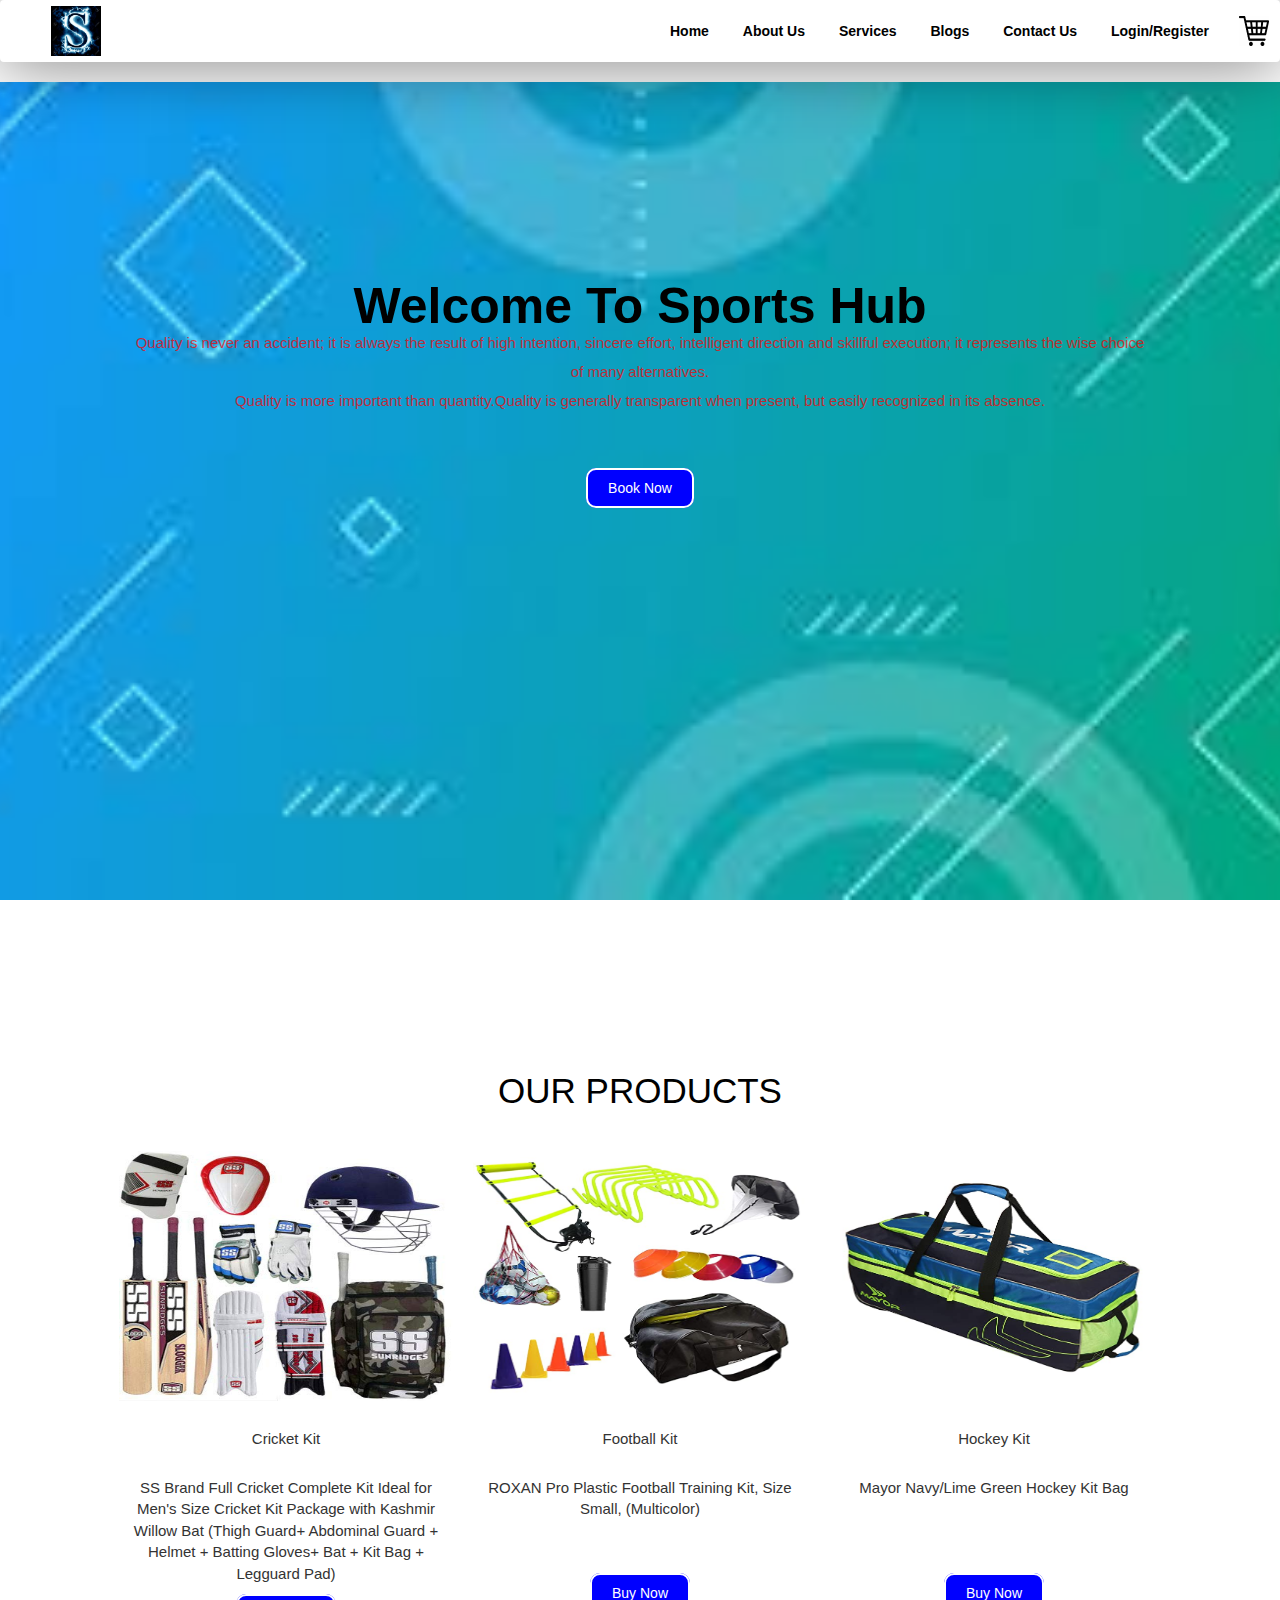
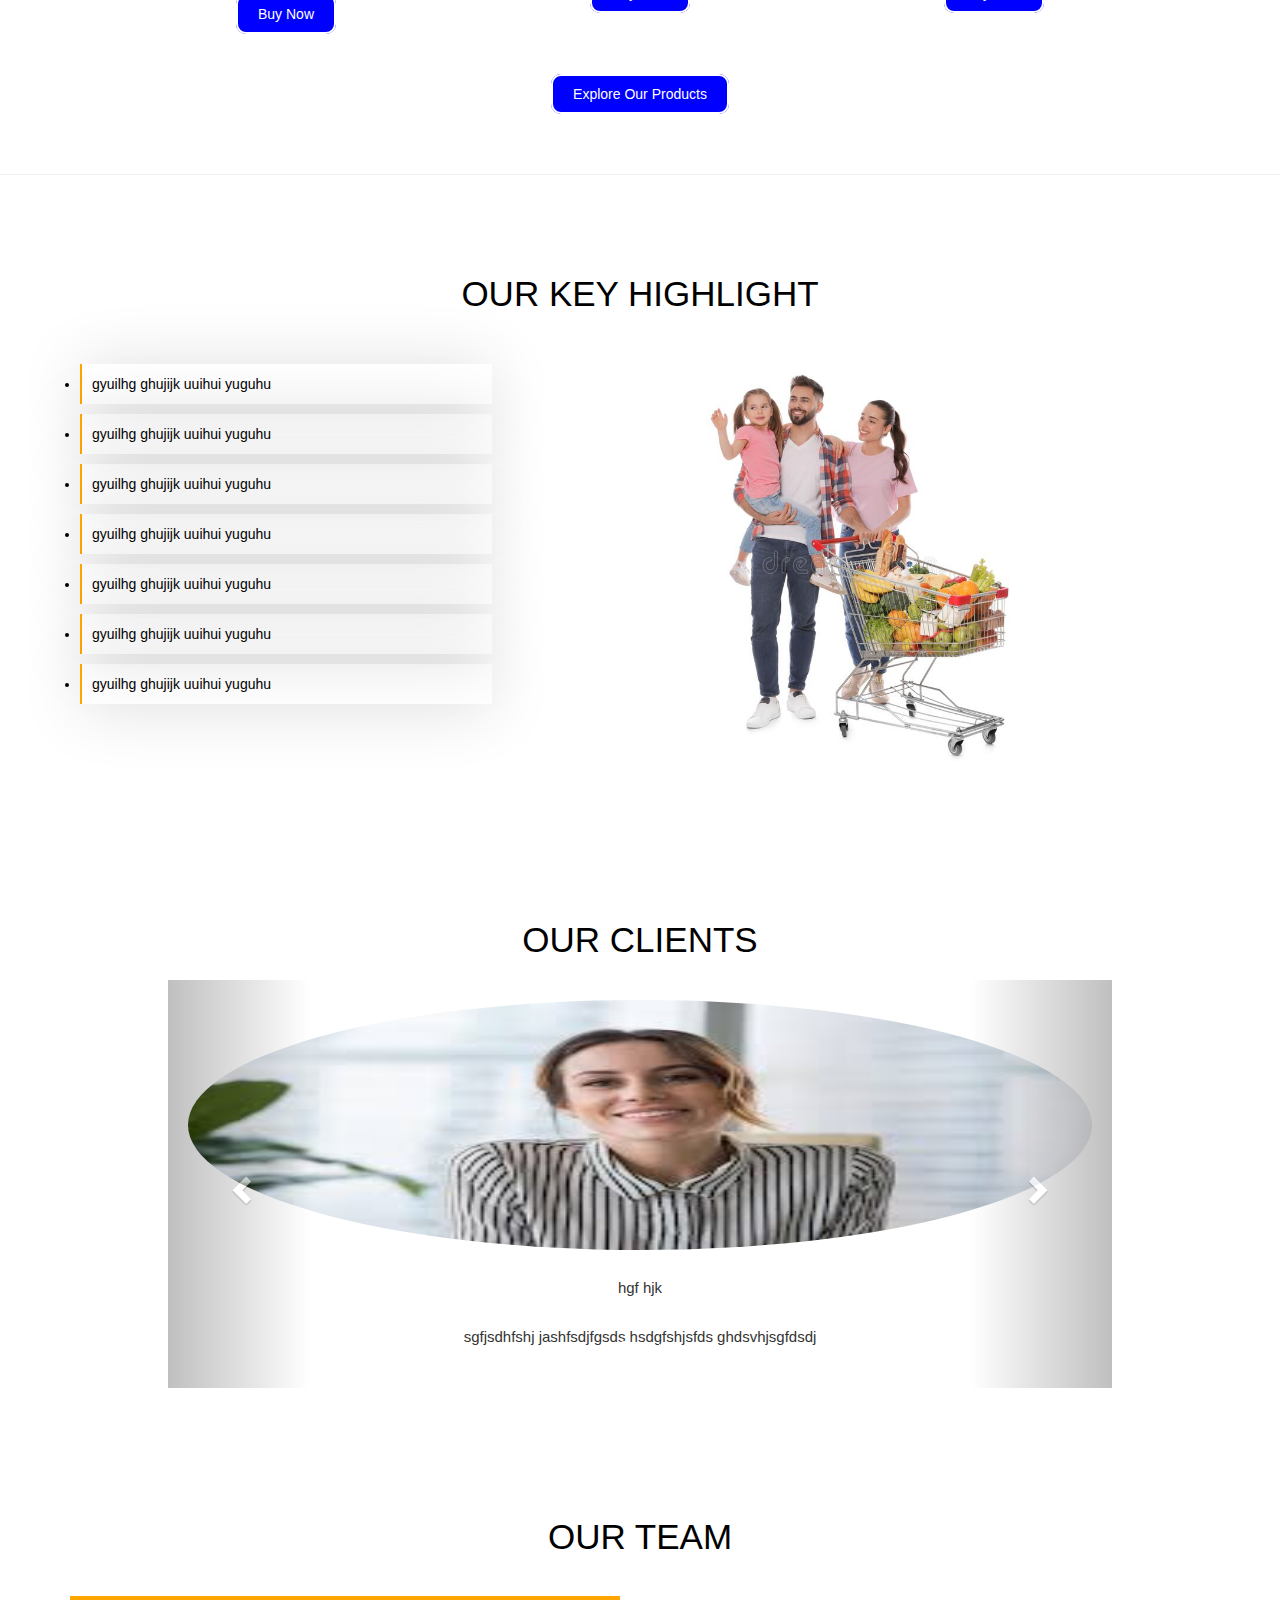
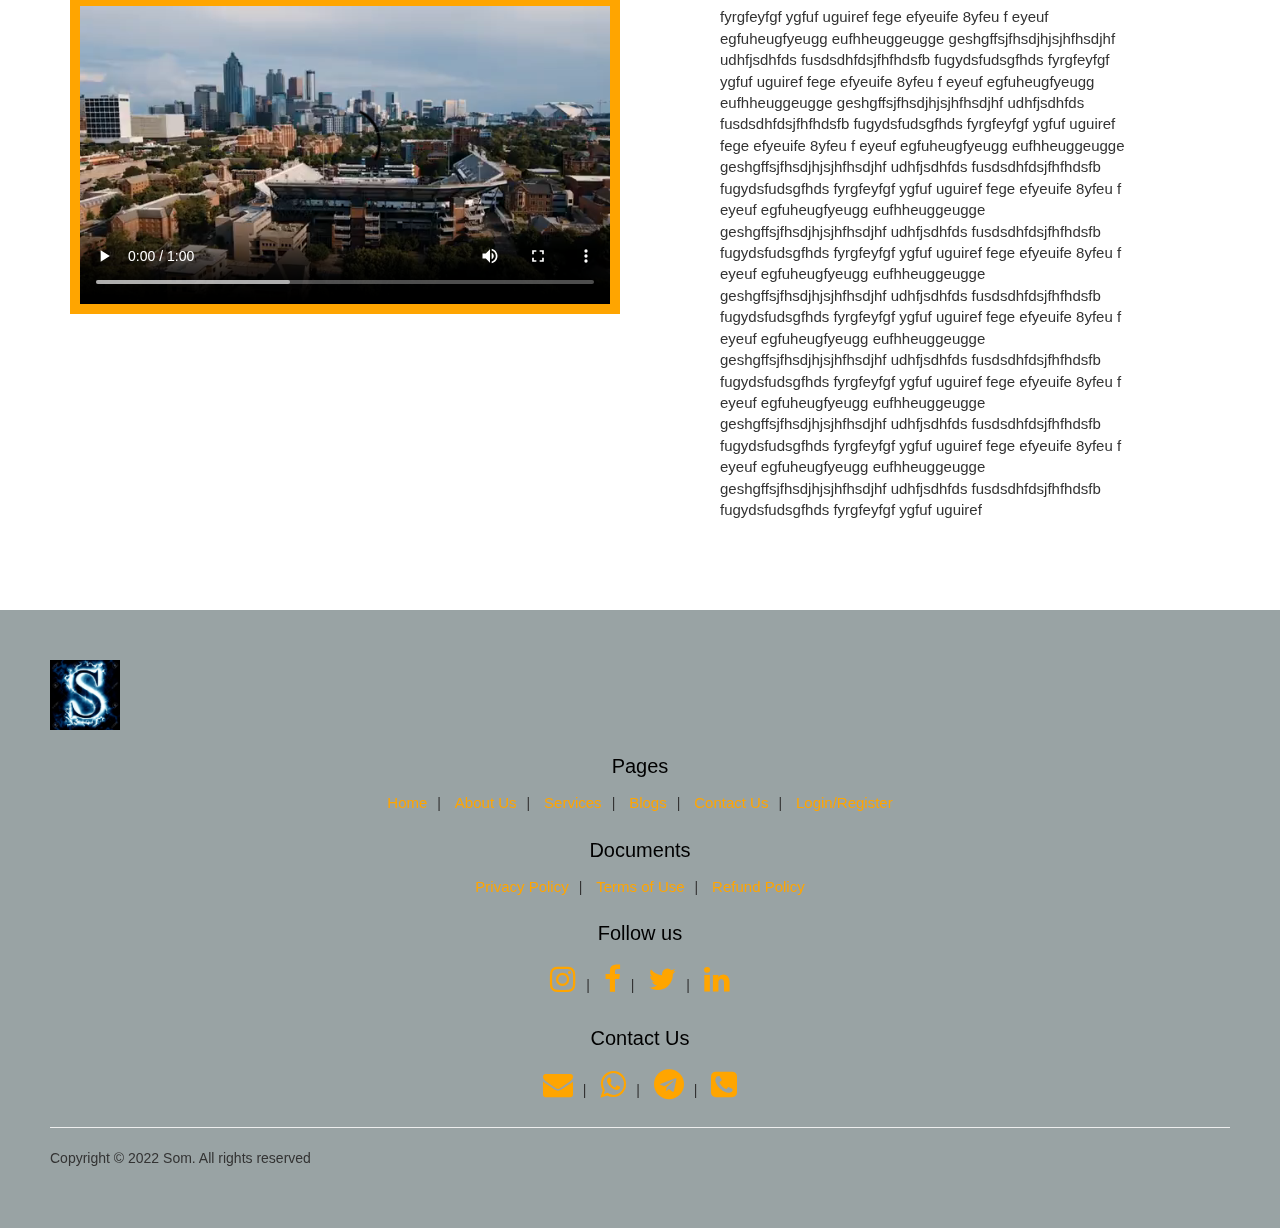
<file: index.html>
<!DOCTYPE html>
<html>

<head>
    <meta charset="UTF-8">
    <meta http-equiv="X-UA-Compatible" content="IE=edge">
    <meta name="viewport" content="width=device-width, intial-scale=1.0">

    <title>Home</title>
    <!-- Latest compiled and minified CSS -->
    <link rel="stylesheet" href="https://cdn.jsdelivr.net/npm/bootstrap@3.4.1/dist/css/bootstrap.min.css"
        integrity="sha384-HSMxcRTRxnN+Bdg0JdbxYKrThecOKuH5zCYotlSAcp1+c8xmyTe9GYg1l9a69psu" crossorigin="anonymous">

    <!-- Optional theme -->
    <link rel="stylesheet" href="https://cdn.jsdelivr.net/npm/bootstrap@3.4.1/dist/css/bootstrap-theme.min.css"
        integrity="sha384-6pzBo3FDv/PJ8r2KRkGHifhEocL+1X2rVCTTkUfGk7/0pbek5mMa1upzvWbrUbOZ" crossorigin="anonymous">





    <link rel="stylesheet" type="text/css" href="style.css">
    <link rel="stylesheet" type="text/css"
        href="https://stackpath.bootstrapcdn.com/font-awesome/4.7.0/css/font-awesome.min.css">
        <script src="script.js"></script>

</head>

<body>

    <div class="navbar">
        <div class="logo">
            <a href="index.html"><img src="AB.png" width="50px"></a>
        </div>
        <nav>
            <ul id="MenuItems">
                <li> <a href="index.html">Home</a></li>
                <li> <a href="about.html">About Us</a></li>
                <li> <a href="service.html">Services</a></li>
                <li><a href="blog.html">Blogs</a></li>
                <li> <a href="contact.html">Contact Us</a></li>
                <li> <a href="login.html">Login/Register</a></li>
            </ul>
        </nav>
        <a href="service.html"><img src="cart.jpg" width="30px" height="30px"></a>

        <img src="menu.jpg" class="menu_icon" onclick="menutoggle()">
    </div>














    <div class="main">
        <div class="main_content">
            <h2>
                Welcome To Sports Hub
                <br>
                <span>Quality is never an accident; it is always the result of high intention, sincere effort,
                    intelligent direction and skillful execution; it represents the wise choice of many
                    alternatives.<br>
                    Quality is more important than quantity.Quality is generally transparent when present, but easily
                    recognized in its absence.</span>
            </h2>
            <div class="btn">
                <a href="service.html">Book Now</a>

            </div>
        </div>

    </div>
    <div class="product">
        <h2>
            OUR PRODUCTS
        </h2>
        <div class="product_container">
            <div class="item">
                <div class="item_img">
                    <img src="cricketkit.jpg">

                </div>
                <div class="item_content">
                    <h3>Cricket Kit </h3>
                    <p>
                        SS Brand Full Cricket Complete Kit Ideal for Men's Size Cricket Kit Package with Kashmir Willow
                        Bat (Thigh Guard+ Abdominal Guard + Helmet + Batting Gloves+ Bat + Kit Bag + Legguard Pad)
                    </p>
                    <a href="service.html">Buy Now</a>
                </div>

            </div>
            <div class="item">
                <div class="item_img">
                    <img src="footballkit.jpg">

                </div>
                <div class="item_content">
                    <h3>Football Kit</h3>
                    <p>
                        ROXAN Pro Plastic Football Training Kit, Size Small, (Multicolor) <br><br><br></p>
                    <a href="service.html">Buy Now</a>
                </div>

            </div>
            <div class="item">
                <div class="item_img">

                    <img src="hockeykit.jpg">

                </div>
                <div class="item_content">

                    <h3>Hockey Kit</h3>
                    <p>
                        Mayor Navy/Lime Green Hockey Kit Bag<br><br><br><br> </p>
                    <a href="service.html">Buy Now</a>
                </div>


            </div>

        </div>
        <div class="product_btn">
            <a href="service.html">Explore Our Products</a>
        </div>

    </div>
    <hr>
    <div class="keypoint">
        <h2>OUR KEY HIGHLIGHT</h2>
        <div class="key_container">
            <div class="key_content">
                <li>gyuilhg ghujijk uuihui yuguhu</li>
                <li>gyuilhg ghujijk uuihui yuguhu</li>
                <li>gyuilhg ghujijk uuihui yuguhu</li>
                <li>gyuilhg ghujijk uuihui yuguhu</li>
                <li>gyuilhg ghujijk uuihui yuguhu</li>
                <li>gyuilhg ghujijk uuihui yuguhu</li>
                <li>gyuilhg ghujijk uuihui yuguhu</li>
            </div>
            <div class="key_img">
                <img src="image4.jpg">

            </div>
        </div>

    </div>
    <div class="testi">
        <h2>Our Clients</h2>
        <div class="testi_container">
            <div id="carousel-example-generic" class="carousel slide" data-ride="carousel">
                <!-- Indicators -->
                <ol class="carousel-indicators">
                    <li data-target="#carousel-example-generic" data-slide-to="0" class="active"></li>
                    <li data-target="#carousel-example-generic" data-slide-to="1"></li>
                    <li data-target="#carousel-example-generic" data-slide-to="2"></li>
                </ol>

                <!-- Wrapper for slides -->
                <div class="carousel-inner" role="listbox">
                    <div class="item active">
                        <div class="item_img">
                            <img src="image1.jpg" alt="...">
                        </div>
                        <div class="item_content">
                            <h3>hgf hjk</h3>
                            <p>sgfjsdhfshj jashfsdjfgsds hsdgfshjsfds ghdsvhjsgfdsdj</p>
                        </div>


                    </div>
                    <div class="item">
                        <div class="item_img">
                            <img src="image2.jpg" alt="...">
                        </div>
                        <div class="item_content">
                            <h3>hgf hjk</h3>
                            <p>sgfjsdhfshj jashfsdjfgsds hsdgfshjsfds ghdsvhjsgfdsdj</p>
                        </div>


                    </div>
                    <div class="item">
                        <div class="item_img">
                            <img src="image5.jpg" alt="...">
                        </div>
                        <div class="item_content">
                            <h3>hgf hjk</h3>
                            <p>sgfjsdhfshj jashfsdjfgsds hsdgfshjsfds ghdsvhjsgfdsdj</p>
                        </div>


                    </div>
                </div>

                <!-- Controls -->
                <a class="left carousel-control" href="#carousel-example-generic" role="button" data-slide="prev">
                    <span class="glyphicon glyphicon-chevron-left" aria-hidden="true"></span>
                    <span class="sr-only">Previous</span>
                </a>
                <a class="right carousel-control" href="#carousel-example-generic" role="button" data-slide="next">
                    <span class="glyphicon glyphicon-chevron-right" aria-hidden="true"></span>
                    <span class="sr-only">Next</span>
                </a>
            </div>

        </div>

    </div>





    <div class="team">
        <h2>OUR TEAM</h2>
        <div class="team_container">
            <div class="team_video">

                <video controls>
                    <source src="Abc.mp4" type="video/mp4">
                </video>

            </div>
            <div class="team_content">
                <p>
                    fyrgfeyfgf ygfuf uguiref fege efyeuife 8yfeu f eyeuf
                    egfuheugfyeugg eufhheuggeugge geshgffsjfhsdjhjsjhfhsdjhf udhfjsdhfds fusdsdhfdsjfhfhdsfb
                    fugydsfudsgfhds fyrgfeyfgf ygfuf uguiref fege efyeuife 8yfeu f eyeuf egfuheugfyeugg eufhheuggeugge
                    geshgffsjfhsdjhjsjhfhsdjhf udhfjsdhfds fusdsdhfdsjfhfhdsfb fugydsfudsgfhds fyrgfeyfgf ygfuf uguiref
                    fege efyeuife 8yfeu f eyeuf egfuheugfyeugg eufhheuggeugge geshgffsjfhsdjhjsjhfhsdjhf udhfjsdhfds
                    fusdsdhfdsjfhfhdsfb fugydsfudsgfhds fyrgfeyfgf ygfuf uguiref fege efyeuife 8yfeu f eyeuf
                    egfuheugfyeugg eufhheuggeugge geshgffsjfhsdjhjsjhfhsdjhf udhfjsdhfds fusdsdhfdsjfhfhdsfb
                    fugydsfudsgfhds fyrgfeyfgf ygfuf uguiref fege efyeuife 8yfeu f eyeuf egfuheugfyeugg eufhheuggeugge
                    geshgffsjfhsdjhjsjhfhsdjhf udhfjsdhfds fusdsdhfdsjfhfhdsfb fugydsfudsgfhds fyrgfeyfgf ygfuf uguiref
                    fege efyeuife 8yfeu f eyeuf egfuheugfyeugg eufhheuggeugge geshgffsjfhsdjhjsjhfhsdjhf udhfjsdhfds
                    fusdsdhfdsjfhfhdsfb fugydsfudsgfhds fyrgfeyfgf ygfuf uguiref fege efyeuife 8yfeu f eyeuf
                    egfuheugfyeugg eufhheuggeugge geshgffsjfhsdjhjsjhfhsdjhf udhfjsdhfds fusdsdhfdsjfhfhdsfb
                    fugydsfudsgfhds fyrgfeyfgf ygfuf uguiref fege efyeuife 8yfeu f eyeuf egfuheugfyeugg eufhheuggeugge
                    geshgffsjfhsdjhjsjhfhsdjhf udhfjsdhfds fusdsdhfdsjfhfhdsfb fugydsfudsgfhds fyrgfeyfgf ygfuf uguiref

                </p>
            </div>

        </div>
    </div>


    <footer>
        <div class="footer_logo">
            <a href="#"><img src="AB.png" width="70"></a>

        </div>
        <div class="pages">
            <h3>Pages</h3>
            <a href="index.html">Home</a>|
            <a href="about.html">About Us</a>|
            <a href="service.html">Services</a>|
            <a href="blog.html">Blogs</a>|
            <a href="contact.html">Contact Us</a>|
            <a href="login.html">Login/Register</a>
        </div>
        <div class="doc">
            <h3>Documents</h3>
            <a href="">Privacy Policy</a>|
            <a href="">Terms of Use</a>|
            <a href="">Refund Policy</a>
        </div>
        <div class="social">
            <h3>Follow us</h3>
            <a href=""><i class="fa fa-instagram" aria-hidden="true"></i></a>|
            <a href=""><i class="fa fa-facebook" aria-hidden="true"></i></a>|
            <a href=""><i class="fa fa-twitter" aria-hidden="true"></i></a>|
            <a href=""><i class="fa fa-linkedin" aria-hidden="true"></i></a>
        </div>
        <div class="contact">
            <h3>Contact Us</h3>
            <a href=""><i class="fa fa-envelope" aria-hidden="true"></i></a>|
            <a href=""><i class="fa fa-whatsapp" aria-hidden="true"></i></a>|
            <a href=""><i class="fa fa-telegram" aria-hidden="true"></i></a>|
            <a href=""><i class="fa fa-phone-square" aria-hidden="true"></i></a>
        </div>
        <hr>
        <p>Copyright &copy; 2022 Som. All rights reserved</p>
    </footer>


    <script>
         var MenuItems = document.getElementById("MenuItems");
            MenuItems.style.maxHeight= "0px";
        function menutoggle() {
            
            if (MenuItems.style.maxHeight == "0px") {
                MenuItems.style.maxHeight = "200px";
            }
            else {
                MenuItems.style.maxHeight = "0px";
            }
        }

        // window.addEventListener('resize', start);

        // function start(){
        //     let width = window.innerWidth;
        //     if(width<=800)
        //     document.getElementsByClassName("product_container")[0].style.flexDirection = "column";
        //     else  document.getElementsByClassName("product_container")[0].style.flexDirection = "row";
        // }
    </script>
    <!-- jQuery (necessary for Bootstrap's JavaScript plugins) -->
    <script src="https://code.jquery.com/jquery-1.12.4.min.js"
        integrity="sha384-nvAa0+6Qg9clwYCGGPpDQLVpLNn0fRaROjHqs13t4Ggj3Ez50XnGQqc/r8MhnRDZ"
        crossorigin="anonymous"></script>
    <!-- Latest compiled and minified JavaScript -->
    <script src="https://cdn.jsdelivr.net/npm/bootstrap@3.4.1/dist/js/bootstrap.min.js"
        integrity="sha384-aJ21OjlMXNL5UyIl/XNwTMqvzeRMZH2w8c5cRVpzpU8Y5bApTppSuUkhZXN0VxHd"
        crossorigin="anonymous"></script>

   


</body>



</html>
</file>
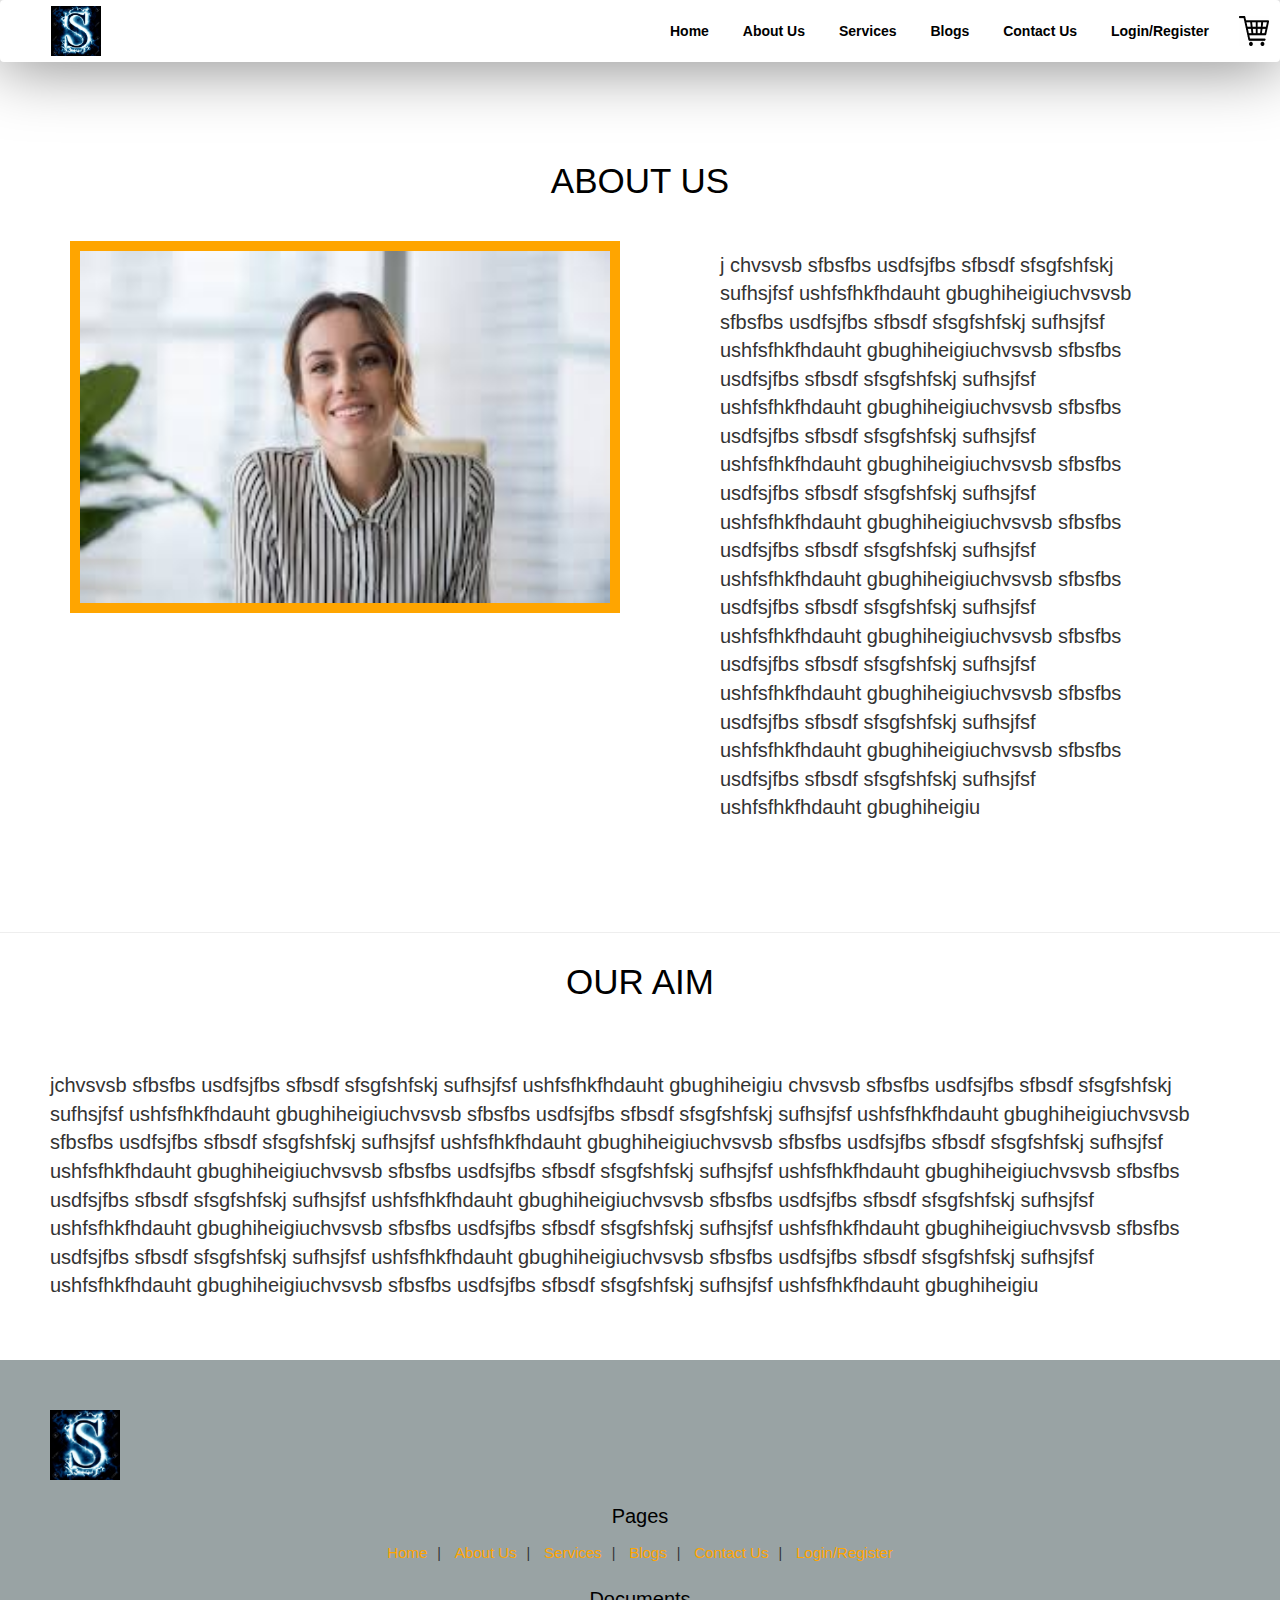
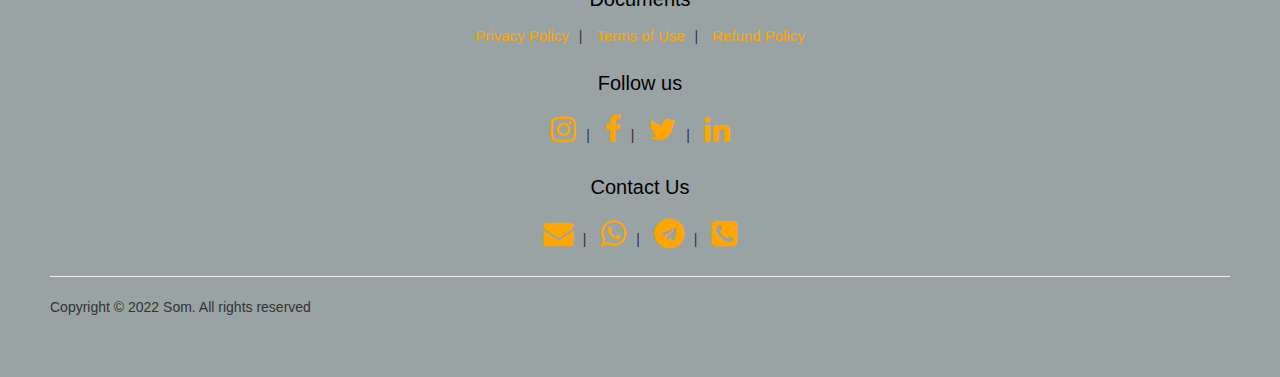
<file: about.html>
<!DOCTYPE html>
<html>

<head>

    <title>About Us</title>
    <!-- Latest compiled and minified CSS -->
    <link rel="stylesheet" href="https://cdn.jsdelivr.net/npm/bootstrap@3.4.1/dist/css/bootstrap.min.css"
        integrity="sha384-HSMxcRTRxnN+Bdg0JdbxYKrThecOKuH5zCYotlSAcp1+c8xmyTe9GYg1l9a69psu" crossorigin="anonymous">

    <!-- Optional theme -->
    <link rel="stylesheet" href="https://cdn.jsdelivr.net/npm/bootstrap@3.4.1/dist/css/bootstrap-theme.min.css"
        integrity="sha384-6pzBo3FDv/PJ8r2KRkGHifhEocL+1X2rVCTTkUfGk7/0pbek5mMa1upzvWbrUbOZ" crossorigin="anonymous">



    <link rel="stylesheet" type="text/css" href="style.css">
    <link rel="stylesheet" type="text/css"
        href="https://stackpath.bootstrapcdn.com/font-awesome/4.7.0/css/font-awesome.min.css">

</head>

<body>
    <div class="nav_container">
        <div class="navbar">
            <div class="logo">
                <a href="index.html"><img src="AB.png" width="50px"></a>
            </div>
            <nav>
                <ul id="MenuItems">
                    <li> <a href="index.html">Home</a></li>
                    <li>  <a href="about.html">About Us</a></li>
                    <li> <a href="service.html">Services</a></li>
                    <li><a href="blog.html">Blogs</a></li>
                    <li>  <a href="contact.html">Contact Us</a></li>
                    <li>  <a href="login.html">Login/Register</a></li>
                </ul>
            </nav>
            <a href="service.html"><img src="cart.jpg" width="30px" height="30px"></a>
            
            <img src="menu.jpg" class="menu_icon" onclick="menutoggle()">
        </div>
        
    </div>
    <div class="about">
        <h2>About Us</h2>
        <div class="about_container">
        <div class="about_image">
            <img src="image1.jpg" alt="">
        </div>
        <div class="about_content">
            <p>j chvsvsb sfbsfbs usdfsjfbs sfbsdf sfsgfshfskj sufhsjfsf ushfsfhkfhdauht gbughiheigiuchvsvsb sfbsfbs
                usdfsjfbs sfbsdf sfsgfshfskj sufhsjfsf ushfsfhkfhdauht gbughiheigiuchvsvsb sfbsfbs usdfsjfbs sfbsdf
                sfsgfshfskj sufhsjfsf ushfsfhkfhdauht gbughiheigiuchvsvsb sfbsfbs usdfsjfbs sfbsdf sfsgfshfskj sufhsjfsf
                ushfsfhkfhdauht gbughiheigiuchvsvsb sfbsfbs usdfsjfbs sfbsdf sfsgfshfskj sufhsjfsf ushfsfhkfhdauht
                gbughiheigiuchvsvsb sfbsfbs usdfsjfbs sfbsdf sfsgfshfskj sufhsjfsf ushfsfhkfhdauht gbughiheigiuchvsvsb
                sfbsfbs usdfsjfbs sfbsdf sfsgfshfskj sufhsjfsf ushfsfhkfhdauht gbughiheigiuchvsvsb sfbsfbs usdfsjfbs
                sfbsdf sfsgfshfskj sufhsjfsf ushfsfhkfhdauht gbughiheigiuchvsvsb sfbsfbs usdfsjfbs sfbsdf sfsgfshfskj
                sufhsjfsf ushfsfhkfhdauht gbughiheigiuchvsvsb sfbsfbs usdfsjfbs sfbsdf sfsgfshfskj sufhsjfsf
                ushfsfhkfhdauht gbughiheigiu</p>
        </div>
    </div></div>

    <hr>


    <div class="aim">
        <h2>Our Aim</h2>

        <div class="aim_content">
            <p>jchvsvsb sfbsfbs usdfsjfbs sfbsdf sfsgfshfskj sufhsjfsf ushfsfhkfhdauht gbughiheigiu chvsvsb sfbsfbs
                usdfsjfbs sfbsdf sfsgfshfskj sufhsjfsf ushfsfhkfhdauht gbughiheigiuchvsvsb sfbsfbs usdfsjfbs sfbsdf
                sfsgfshfskj sufhsjfsf ushfsfhkfhdauht gbughiheigiuchvsvsb sfbsfbs usdfsjfbs sfbsdf sfsgfshfskj sufhsjfsf
                ushfsfhkfhdauht gbughiheigiuchvsvsb sfbsfbs usdfsjfbs sfbsdf sfsgfshfskj sufhsjfsf ushfsfhkfhdauht
                gbughiheigiuchvsvsb sfbsfbs usdfsjfbs sfbsdf sfsgfshfskj sufhsjfsf ushfsfhkfhdauht gbughiheigiuchvsvsb
                sfbsfbs usdfsjfbs sfbsdf sfsgfshfskj sufhsjfsf ushfsfhkfhdauht gbughiheigiuchvsvsb sfbsfbs usdfsjfbs
                sfbsdf sfsgfshfskj sufhsjfsf ushfsfhkfhdauht gbughiheigiuchvsvsb sfbsfbs usdfsjfbs sfbsdf sfsgfshfskj
                sufhsjfsf ushfsfhkfhdauht gbughiheigiuchvsvsb sfbsfbs usdfsjfbs sfbsdf sfsgfshfskj sufhsjfsf
                ushfsfhkfhdauht gbughiheigiuchvsvsb sfbsfbs usdfsjfbs sfbsdf sfsgfshfskj sufhsjfsf ushfsfhkfhdauht
                gbughiheigiuchvsvsb sfbsfbs usdfsjfbs sfbsdf sfsgfshfskj sufhsjfsf ushfsfhkfhdauht gbughiheigiu</p>
        </div>
    </div>












    <footer>
        <div class="footer_logo">
            <a href="index.html"><img src="AB.png" width="70"></a>

        </div>
        <div class="pages">
            <h3>Pages</h3>
            <a href="index.html">Home</a>|
            <a href="about.html">About Us</a>|
            <a href="service.html">Services</a>|
            <a href="blog.html">Blogs</a>|
            <a href="contact.html">Contact Us</a>|
            <a href="login.html">Login/Register</a>
        </div>
        <div class="doc">
            <h3>Documents</h3>
            <a href="">Privacy Policy</a>|
            <a href="">Terms of Use</a>|
            <a href="">Refund Policy</a>
        </div>
        <div class="social">
            <h3>Follow us</h3>
            <a href=""><i class="fa fa-instagram" aria-hidden="true"></i></a>|
            <a href=""><i class="fa fa-facebook" aria-hidden="true"></i></a>|
            <a href=""><i class="fa fa-twitter" aria-hidden="true"></i></a>|
            <a href=""><i class="fa fa-linkedin" aria-hidden="true"></i></a>
        </div>
        <div class="contact">
            <h3>Contact Us</h3>
            <a href=""><i class="fa fa-envelope" aria-hidden="true"></i></a>|
            <a href=""><i class="fa fa-whatsapp" aria-hidden="true"></i></a>|
            <a href=""><i class="fa fa-telegram" aria-hidden="true"></i></a>|
            <a href=""><i class="fa fa-phone-square" aria-hidden="true"></i></a>
        </div>
        <hr>
        <p>Copyright &copy; 2022 Som. All rights reserved</p>
    </footer>
    
     <script>
        var MenuItems = document.getElementById("MenuItems");
           MenuItems.style.maxHeight= "0px";
       function menutoggle() {
           
           if (MenuItems.style.maxHeight == "0px") {
               MenuItems.style.maxHeight = "200px";
           }
           else {
               MenuItems.style.maxHeight = "0px";
           }
       }

       // window.addEventListener('resize', start);

       // function start(){
       //     let width = window.innerWidth;
       //     if(width<=800)
       //     document.getElementsByClassName("product_container")[0].style.flexDirection = "column";
       //     else  document.getElementsByClassName("product_container")[0].style.flexDirection = "row";
       // }
   </script>

    <!-- jQuery (necessary for Bootstrap's JavaScript plugins) -->
    <script src="https://code.jquery.com/jquery-1.12.4.min.js"
        integrity="sha384-nvAa0+6Qg9clwYCGGPpDQLVpLNn0fRaROjHqs13t4Ggj3Ez50XnGQqc/r8MhnRDZ"
        crossorigin="anonymous"></script>
    <!-- Latest compiled and minified JavaScript -->
    <script src="https://cdn.jsdelivr.net/npm/bootstrap@3.4.1/dist/js/bootstrap.min.js"
        integrity="sha384-aJ21OjlMXNL5UyIl/XNwTMqvzeRMZH2w8c5cRVpzpU8Y5bApTppSuUkhZXN0VxHd"
        crossorigin="anonymous"></script>

</body>

</html>
</file>
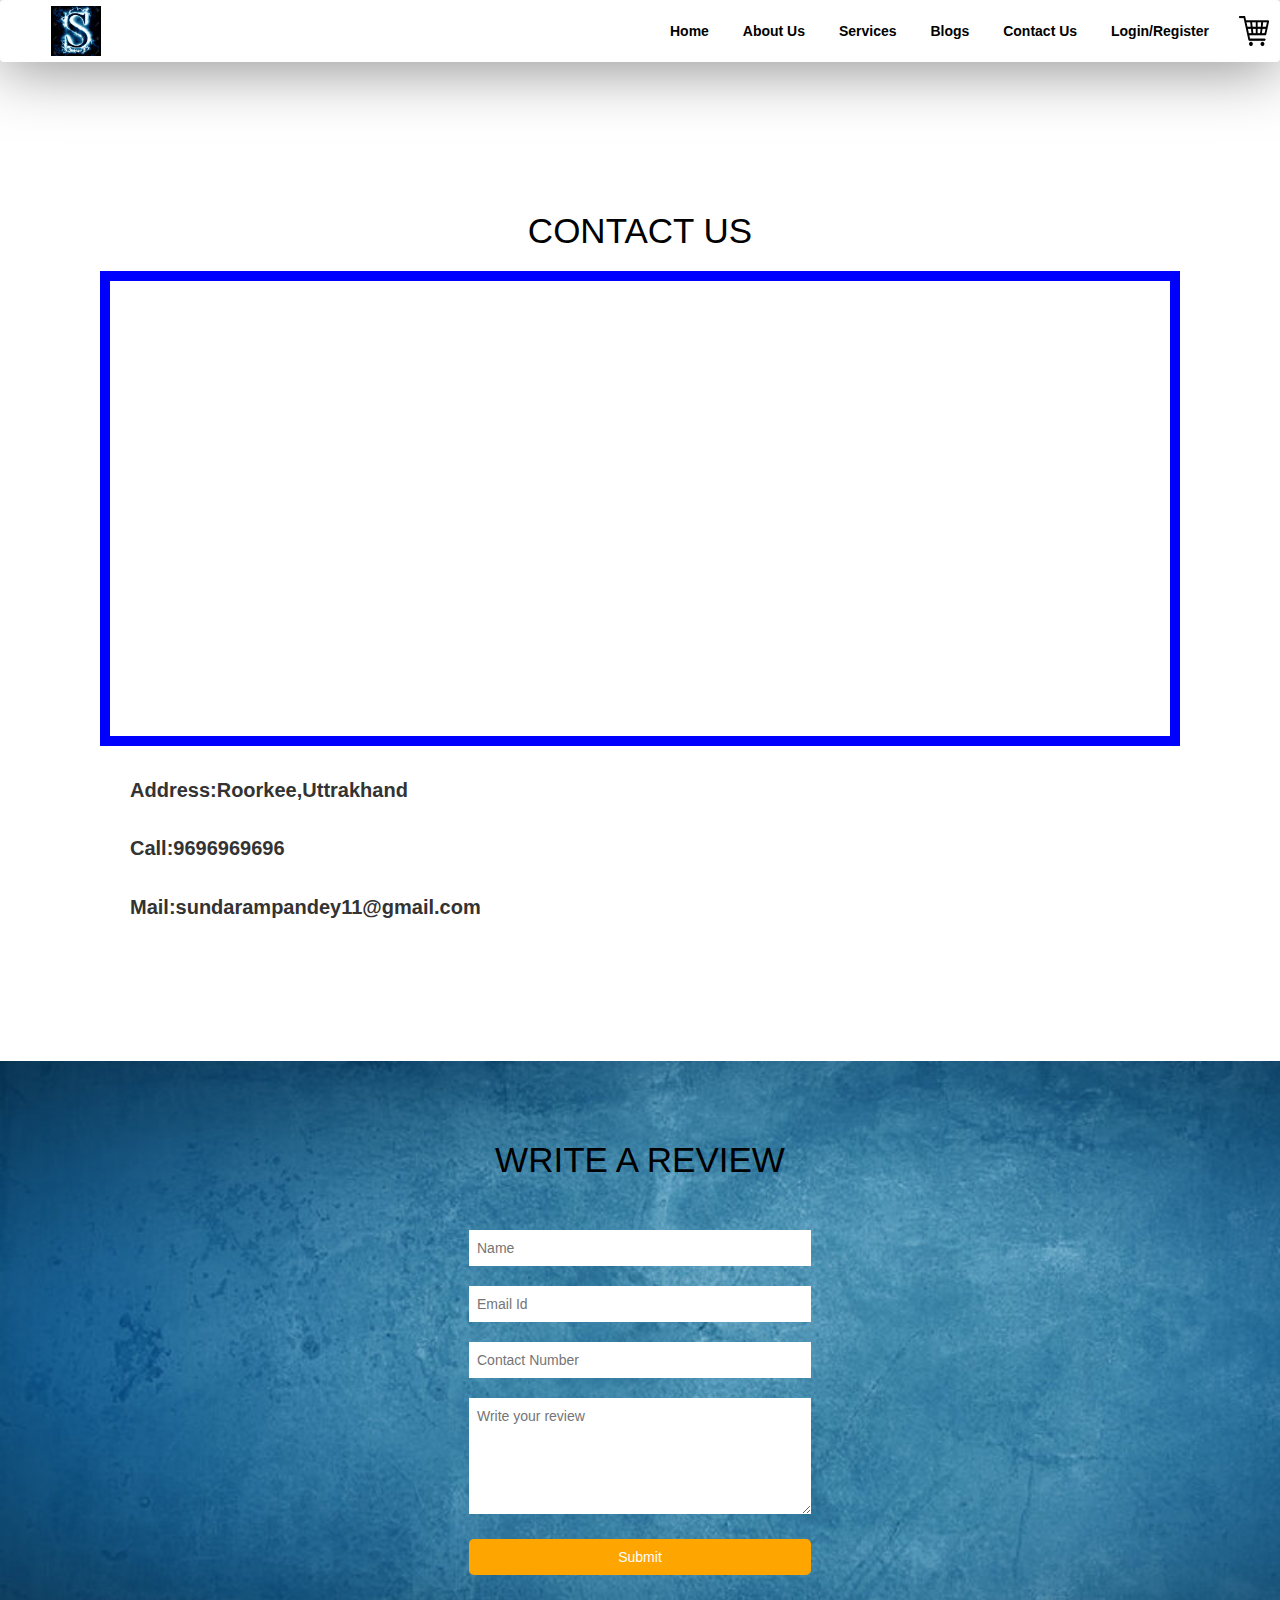
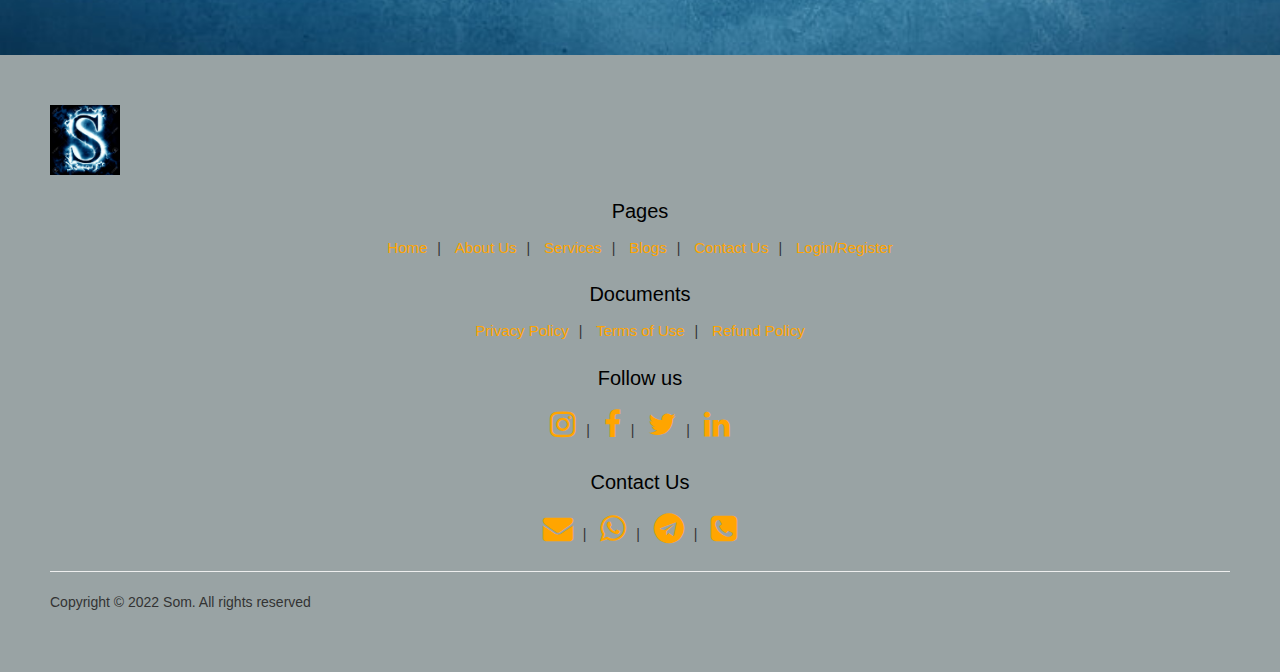
<file: contact.html>
<!DOCTYPE html>
<html>

<head>

    <title>Contact Us</title>
    <!-- Latest compiled and minified CSS -->
    <link rel="stylesheet" href="https://cdn.jsdelivr.net/npm/bootstrap@3.4.1/dist/css/bootstrap.min.css"
        integrity="sha384-HSMxcRTRxnN+Bdg0JdbxYKrThecOKuH5zCYotlSAcp1+c8xmyTe9GYg1l9a69psu" crossorigin="anonymous">

    <!-- Optional theme -->
    <link rel="stylesheet" href="https://cdn.jsdelivr.net/npm/bootstrap@3.4.1/dist/css/bootstrap-theme.min.css"
        integrity="sha384-6pzBo3FDv/PJ8r2KRkGHifhEocL+1X2rVCTTkUfGk7/0pbek5mMa1upzvWbrUbOZ" crossorigin="anonymous">



    <link rel="stylesheet" type="text/css" href="style.css">
    <link rel="stylesheet" type="text/css"
        href="https://stackpath.bootstrapcdn.com/font-awesome/4.7.0/css/font-awesome.min.css">

</head>

<body>
    <div class="nav_container">
        <div class="navbar">
            <div class="logo">
                <a href="index.html"><img src="AB.png" width="50px"></a>
            </div>
            <nav>
                <ul id="MenuItems">
                    <li> <a href="index.html">Home</a></li>
                    <li>  <a href="about.html">About Us</a></li>
                    <li> <a href="service.html">Services</a></li>
                    <li><a href="blog.html">Blogs</a></li>
                    <li>  <a href="contact.html">Contact Us</a></li>
                    <li>  <a href="login.html">Login/Register</a></li>
                </ul>
            </nav>
            <a href="service.html"><img src="cart.jpg" width="30px" height="30px"></a>
            
            <img src="menu.jpg" class="menu_icon" onclick="menutoggle()">
        </div>
        
    </div>
   

    <div class="contact_container">
        <h2>Contact Us</h2>
        <div class="g_map">
            <iframe
                src="https://www.google.com/maps/embed?pb=!1m18!1m12!1m3!1d55361.613837326644!2d77.85980625756716!3d29.86136482885031!2m3!1f0!2f0!3f0!3m2!1i1024!2i768!4f13.1!3m3!1m2!1s0x390eb36e08b35119%3A0x798f5dc25ebd0a72!2sRoorkee%2C%20Uttarakhand!5e0!3m2!1sen!2sin!4v1659783083754!5m2!1sen!2sin"
                width="100%" height="450" style="border:0;" allowfullscreen="" loading="lazy"
                referrerpolicy="no-referrer-when-downgrade"></iframe>
        </div>
        <div class="contact_content">
            <p><b>Address:Roorkee,Uttrakhand</b></p>
            <p><b>Call:9696969696</b></p>
            <p><b>Mail:sundarampandey11@gmail.com</b></p>

        </div>
    </div>

    <div class="feed">
        <h2>Write a review</h2>
        <div class="feed_form">
            <form name="submit-googlesheet" method="post">
                <input type="text" name="Name" placeholder="Name"><br>
                <input type="email" name="Email" placeholder="Email Id"><br>
                <input type="number" name="Number" placeholder="Contact Number"><br>
                <textarea name="Review" rows="5" cols="7" placeholder="Write your review"></textarea><br>
                <button type="submit">Submit</button>
            </form>
        </div>
    </div>










    <footer>
        <div class="footer_logo">
            <a href="index.html"><img src="AB.png" width="70"></a>

        </div>
        <div class="pages">
            <h3>Pages</h3>
            <a href="index.html">Home</a>|
            <a href="about.html">About Us</a>|
            <a href="service.html">Services</a>|
            <a href="blog.html">Blogs</a>|
            <a href="contact.html">Contact Us</a>|
            <a href="login.html">Login/Register</a>
        </div>
        <div class="doc">
            <h3>Documents</h3>
            <a href="">Privacy Policy</a>|
            <a href="">Terms of Use</a>|
            <a href="">Refund Policy</a>
        </div>
        <div class="social">
            <h3>Follow us</h3>
            <a href=""><i class="fa fa-instagram" aria-hidden="true"></i></a>|
            <a href=""><i class="fa fa-facebook" aria-hidden="true"></i></a>|
            <a href=""><i class="fa fa-twitter" aria-hidden="true"></i></a>|
            <a href=""><i class="fa fa-linkedin" aria-hidden="true"></i></a>
        </div>
        <div class="contact">
            <h3>Contact Us</h3>
            <a href=""><i class="fa fa-envelope" aria-hidden="true"></i></a>|
            <a href=""><i class="fa fa-whatsapp" aria-hidden="true"></i></a>|
            <a href=""><i class="fa fa-telegram" aria-hidden="true"></i></a>|
            <a href=""><i class="fa fa-phone-square" aria-hidden="true"></i></a>
        </div>
        <hr>
        <p>Copyright &copy; 2022 Som. All rights reserved</p>
    </footer>
    <script>
        const scriptURL = 'https://script.google.com/macros/s/AKfycbx_Ts8VL-Wf2v5WeOLkQu1o-QLM0EksYIApUDGw39iKcYEL2FGNO6X__dINplgUylkD/exec'
        const form = document.forms['submit-googlesheet']

        form.addEventListener('submit', e => {
            e.preventDefault()
            fetch(scriptURL, { method: 'POST', body: new FormData(form) })
                .then(response => alert("Thanks for Contacting us..! We Will Contact You Soon..."))
                .catch(error => console.error('Error!', error.message))
        })
    </script>
    <script>
        var MenuItems = document.getElementById("MenuItems");
           MenuItems.style.maxHeight= "0px";
       function menutoggle() {
           
           if (MenuItems.style.maxHeight == "0px") {
               MenuItems.style.maxHeight = "200px";
           }
           else {
               MenuItems.style.maxHeight = "0px";
           }
       }

       // window.addEventListener('resize', start);

       // function start(){
       //     let width = window.innerWidth;
       //     if(width<=800)
       //     document.getElementsByClassName("product_container")[0].style.flexDirection = "column";
       //     else  document.getElementsByClassName("product_container")[0].style.flexDirection = "row";
       // }
   </script>
    <!-- jQuery (necessary for Bootstrap's JavaScript plugins) -->
    <script src="https://code.jquery.com/jquery-1.12.4.min.js"
        integrity="sha384-nvAa0+6Qg9clwYCGGPpDQLVpLNn0fRaROjHqs13t4Ggj3Ez50XnGQqc/r8MhnRDZ"
        crossorigin="anonymous"></script>
    <!-- Latest compiled and minified JavaScript -->
    <script src="https://cdn.jsdelivr.net/npm/bootstrap@3.4.1/dist/js/bootstrap.min.js"
        integrity="sha384-aJ21OjlMXNL5UyIl/XNwTMqvzeRMZH2w8c5cRVpzpU8Y5bApTppSuUkhZXN0VxHd"
        crossorigin="anonymous"></script>

</body

</html>
</file>
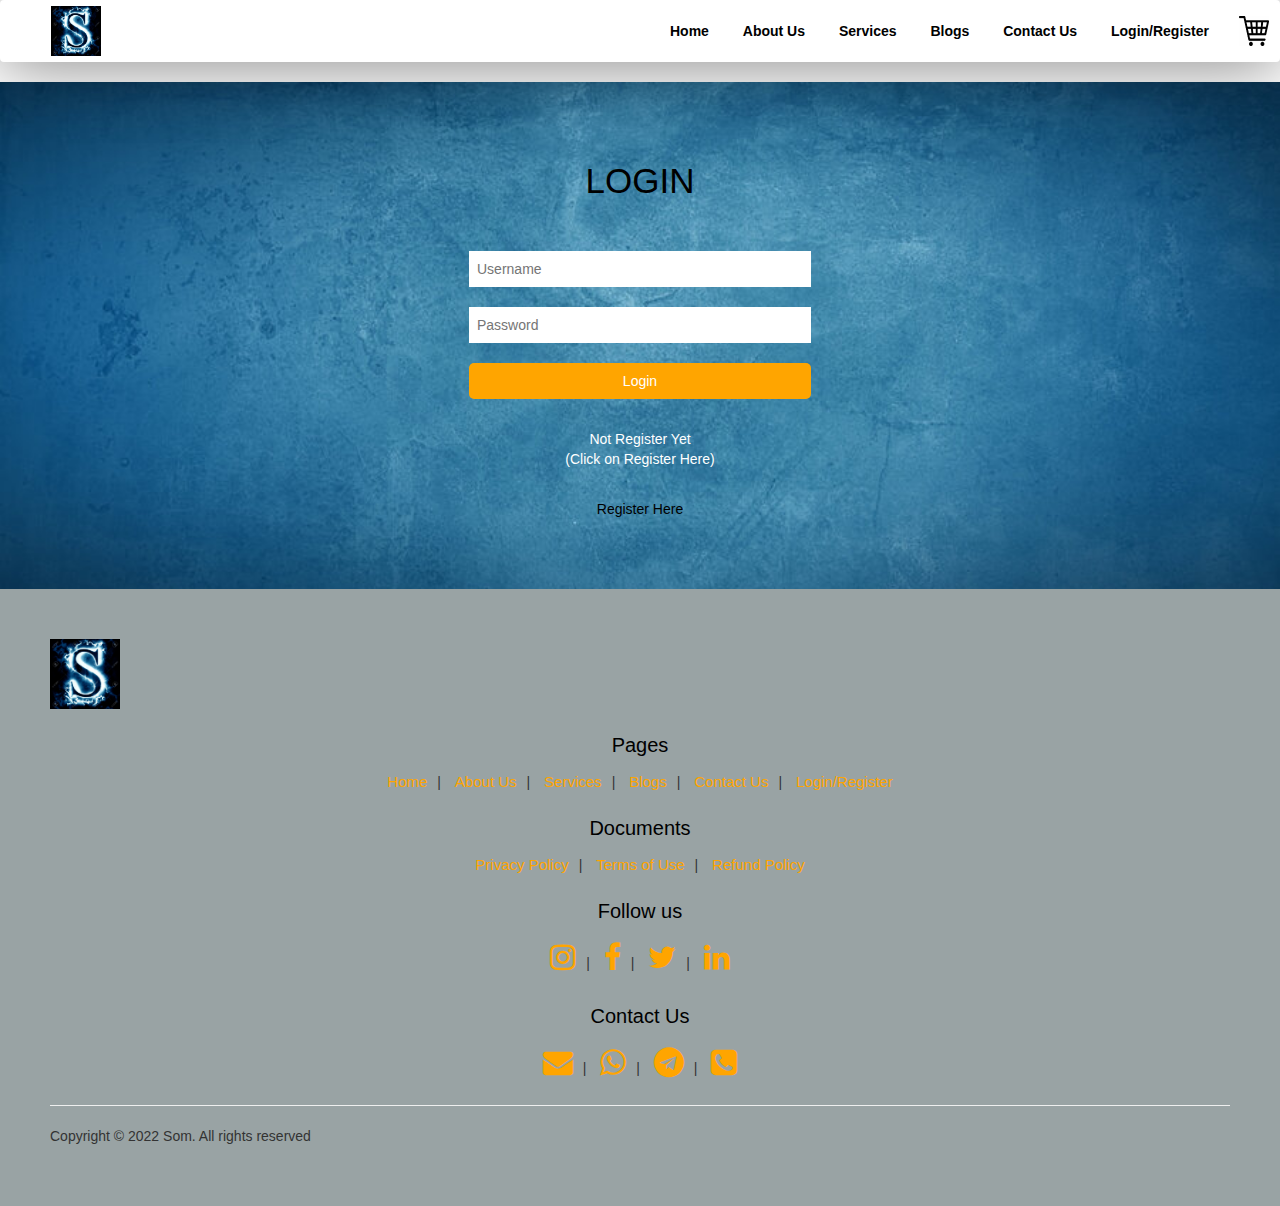
<file: login.html>
<!DOCTYPE html>
<html>

<head>

    <title>Login/Register</title>
    <!-- Latest compiled and minified CSS -->
    <link rel="stylesheet" href="https://cdn.jsdelivr.net/npm/bootstrap@3.4.1/dist/css/bootstrap.min.css"
        integrity="sha384-HSMxcRTRxnN+Bdg0JdbxYKrThecOKuH5zCYotlSAcp1+c8xmyTe9GYg1l9a69psu" crossorigin="anonymous">

    <!-- Optional theme -->
    <link rel="stylesheet" href="https://cdn.jsdelivr.net/npm/bootstrap@3.4.1/dist/css/bootstrap-theme.min.css"
        integrity="sha384-6pzBo3FDv/PJ8r2KRkGHifhEocL+1X2rVCTTkUfGk7/0pbek5mMa1upzvWbrUbOZ" crossorigin="anonymous">


    <link rel="stylesheet" type="text/css" href="style.css">
    <link rel="stylesheet" type="text/css"
        href="https://stackpath.bootstrapcdn.com/font-awesome/4.7.0/css/font-awesome.min.css">

</head>

<body>


    <div class="nav_container">
        <div class="navbar">
            <div class="logo">
                <a href="index.html"><img src="AB.png" width="50px"></a>
            </div>
            <nav>
                <ul id="MenuItems">
                    <li> <a href="index.html">Home</a></li>
                    <li>  <a href="about.html">About Us</a></li>
                    <li> <a href="service.html">Services</a></li>
                    <li><a href="blog.html">Blogs</a></li>
                    <li>  <a href="contact.html">Contact Us</a></li>
                    <li>  <a href="login.html">Login/Register</a></li>
                </ul>
            </nav>
            <a href="service.html"><img src="cart.jpg" width="30px" height="30px"></a>
            
            <img src="menu.jpg" class="menu_icon" onclick="menutoggle()">
        </div>
        
    </div>
    <div class="login">
        <h2>Login</h2>
        <div class="login_form">
            <form  >
                <input type="text" name="Username" placeholder="Username"><br>
                <input type="text" name="Password" placeholder="Password"><br>

                <button type="submit">Login</button>

                <br><br>

                <p>Not Register Yet <br> (Click on Register Here)</p><br>
                <a href="register.html">Register Here</a>
        
            </form>
        </div>
    </div>


   




















    <footer>
        <div class="footer_logo">
            <a href="index.html"><img src="AB.png" width="70"></a>

        </div>
        <div class="pages">
            <h3>Pages</h3>
            <a href="index.html">Home</a>|
            <a href="about.html">About Us</a>|
            <a href="service.html">Services</a>|
            <a href="blog.html">Blogs</a>|
            <a href="contact.html">Contact Us</a>|
            <a href="login.html">Login/Register</a>
        </div>
        <div class="doc">
            <h3>Documents</h3>
            <a href="">Privacy Policy</a>|
            <a href="">Terms of Use</a>|
            <a href="">Refund Policy</a>
        </div>
        <div class="social">
            <h3>Follow us</h3>
            <a href=""><i class="fa fa-instagram" aria-hidden="true"></i></a>|
            <a href=""><i class="fa fa-facebook" aria-hidden="true"></i></a>|
            <a href=""><i class="fa fa-twitter" aria-hidden="true"></i></a>|
            <a href=""><i class="fa fa-linkedin" aria-hidden="true"></i></a>
        </div>
        <div class="contact">
            <h3>Contact Us</h3>
            <a href=""><i class="fa fa-envelope" aria-hidden="true"></i></a>|
            <a href=""><i class="fa fa-whatsapp" aria-hidden="true"></i></a>|
            <a href=""><i class="fa fa-telegram" aria-hidden="true"></i></a>|
            <a href=""><i class="fa fa-phone-square" aria-hidden="true"></i></a>
        </div>
        <hr>
        <p>Copyright &copy; 2022 Som. All rights reserved</p>
    </footer>
    <script>
        var MenuItems = document.getElementById("MenuItems");
           MenuItems.style.maxHeight= "0px";
       function menutoggle() {
           
           if (MenuItems.style.maxHeight == "0px") {
               MenuItems.style.maxHeight = "200px";
           }
           else {
               MenuItems.style.maxHeight = "0px";
           }
       }

       // window.addEventListener('resize', start);

       // function start(){
       //     let width = window.innerWidth;
       //     if(width<=800)
       //     document.getElementsByClassName("product_container")[0].style.flexDirection = "column";
       //     else  document.getElementsByClassName("product_container")[0].style.flexDirection = "row";
       // }
   </script>
    <!-- jQuery (necessary for Bootstrap's JavaScript plugins) -->
    <script src="https://code.jquery.com/jquery-1.12.4.min.js"
        integrity="sha384-nvAa0+6Qg9clwYCGGPpDQLVpLNn0fRaROjHqs13t4Ggj3Ez50XnGQqc/r8MhnRDZ"
        crossorigin="anonymous"></script>
    <!-- Latest compiled and minified JavaScript -->
    <script src="https://cdn.jsdelivr.net/npm/bootstrap@3.4.1/dist/js/bootstrap.min.js"
        integrity="sha384-aJ21OjlMXNL5UyIl/XNwTMqvzeRMZH2w8c5cRVpzpU8Y5bApTppSuUkhZXN0VxHd"
        crossorigin="anonymous"></script>


</body>

</html>
</file>
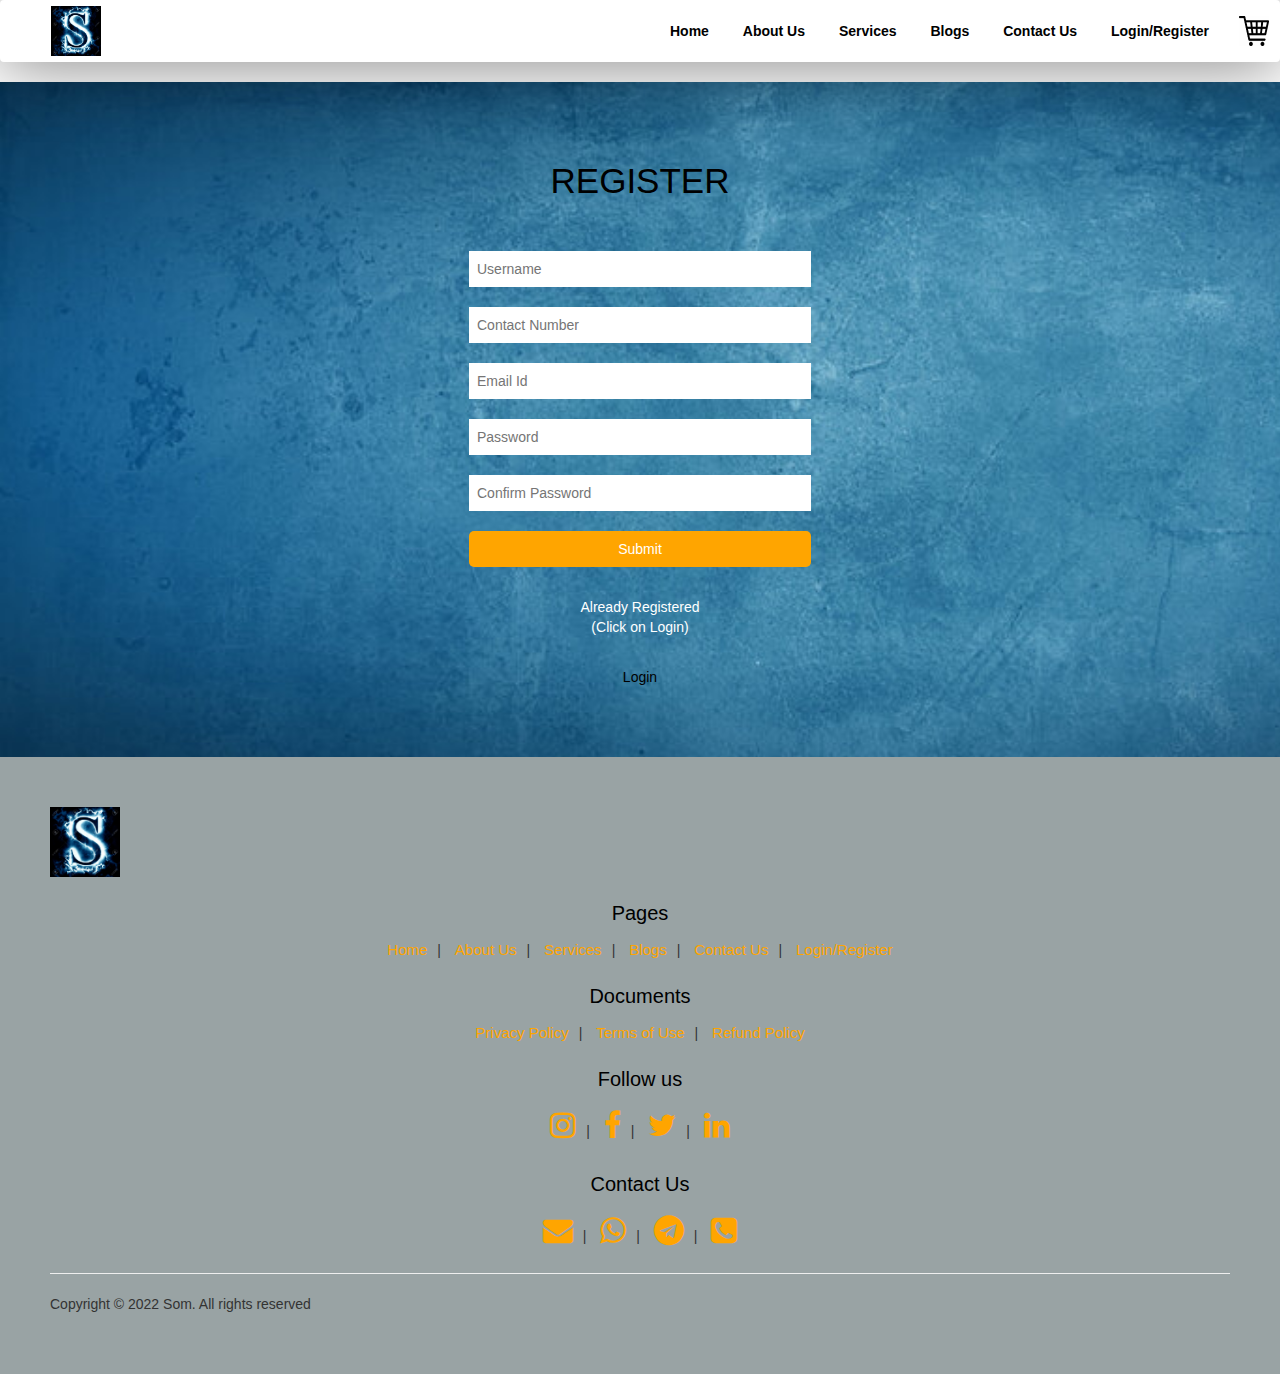
<file: register.html>
<!DOCTYPE html>
<html>

<head>

    <title>Login/Register</title>
    <!-- Latest compiled and minified CSS -->
    <link rel="stylesheet" href="https://cdn.jsdelivr.net/npm/bootstrap@3.4.1/dist/css/bootstrap.min.css"
        integrity="sha384-HSMxcRTRxnN+Bdg0JdbxYKrThecOKuH5zCYotlSAcp1+c8xmyTe9GYg1l9a69psu" crossorigin="anonymous">

    <!-- Optional theme -->
    <link rel="stylesheet" href="https://cdn.jsdelivr.net/npm/bootstrap@3.4.1/dist/css/bootstrap-theme.min.css"
        integrity="sha384-6pzBo3FDv/PJ8r2KRkGHifhEocL+1X2rVCTTkUfGk7/0pbek5mMa1upzvWbrUbOZ" crossorigin="anonymous">


    <link rel="stylesheet" type="text/css" href="style.css">
    <link rel="stylesheet" type="text/css"
        href="https://stackpath.bootstrapcdn.com/font-awesome/4.7.0/css/font-awesome.min.css">

</head>

<body>


    <div class="nav_container">
        <div class="navbar">
            <div class="logo">
                <a href="index.html"><img src="AB.png" width="50px"></a>
            </div>
            <nav>
                <ul id="MenuItems">
                    <li> <a href="index.html">Home</a></li>
                    <li>  <a href="about.html">About Us</a></li>
                    <li> <a href="service.html">Services</a></li>
                    <li><a href="blog.html">Blogs</a></li>
                    <li>  <a href="contact.html">Contact Us</a></li>
                    <li>  <a href="login.html">Login/Register</a></li>
                </ul>
            </nav>
            <a href="service.html"><img src="cart.jpg" width="30px" height="30px"></a>
            
            <img src="menu.jpg" class="menu_icon" onclick="menutoggle()">
        </div>
        
    </div>
    <div class="login">
        <h2>Register</h2>
        <div class="login_form">
            <form name="submit-googlesheet1" method="post" >
                <input type="text" name="Username" placeholder="Username"><br>
                <input type="number" name="Number" placeholder="Contact Number"><br>
                <input type="email" name="Email" placeholder="Email Id"><br>
               
                <input type="text" name="Password" placeholder="Password"><br>

                <input type="text" name="Confirm Password" placeholder="Confirm Password"><br>

                <button type="submit">Submit</button>

                <br><br>

                <p>Already Registered <br> (Click on Login)</p><br>
                <a href="login.html">Login</a>
        
            </form>
        </div>
    </div>


   




















    <footer>
        <div class="footer_logo">
            <a href="index.html"><img src="AB.png" width="70"></a>

        </div>
        <div class="pages">
            <h3>Pages</h3>
            <a href="index.html">Home</a>|
            <a href="about.html">About Us</a>|
            <a href="service.html">Services</a>|
            <a href="blog.html">Blogs</a>|
            <a href="contact.html">Contact Us</a>|
            <a href="login.html">Login/Register</a>
        </div>
        <div class="doc">
            <h3>Documents</h3>
            <a href="">Privacy Policy</a>|
            <a href="">Terms of Use</a>|
            <a href="">Refund Policy</a>
        </div>
        <div class="social">
            <h3>Follow us</h3>
            <a href=""><i class="fa fa-instagram" aria-hidden="true"></i></a>|
            <a href=""><i class="fa fa-facebook" aria-hidden="true"></i></a>|
            <a href=""><i class="fa fa-twitter" aria-hidden="true"></i></a>|
            <a href=""><i class="fa fa-linkedin" aria-hidden="true"></i></a>
        </div>
        <div class="contact">
            <h3>Contact Us</h3>
            <a href=""><i class="fa fa-envelope" aria-hidden="true"></i></a>|
            <a href=""><i class="fa fa-whatsapp" aria-hidden="true"></i></a>|
            <a href=""><i class="fa fa-telegram" aria-hidden="true"></i></a>|
            <a href=""><i class="fa fa-phone-square" aria-hidden="true"></i></a>
        </div>
        <hr>
        <p>Copyright &copy; 2022 Som. All rights reserved</p>
    </footer>
    <script>
        const scriptURL = 'https://script.google.com/macros/s/AKfycbwMtAwIg_A9KSIIRgyd_Fp4pt8ycxmyyOdn0u4L1mXIhiEe2yr91xt4vMNyrd5NfrcAFg/exec'
        const form = document.forms['submit-googlesheet1']

        form.addEventListener('submit', e => {
            e.preventDefault()
            fetch(scriptURL, { method: 'POST', body: new FormData(form) })
                .then(response => alert("Thanks for Contacting us..! We Will Contact You Soon..."))
                .catch(error => console.error('Error!', error.message))
        })
    </script>
    <script>
        var MenuItems = document.getElementById("MenuItems");
           MenuItems.style.maxHeight= "0px";
       function menutoggle() {
           
           if (MenuItems.style.maxHeight == "0px") {
               MenuItems.style.maxHeight = "200px";
           }
           else {
               MenuItems.style.maxHeight = "0px";
           }
       }

       // window.addEventListener('resize', start);

       // function start(){
       //     let width = window.innerWidth;
       //     if(width<=800)
       //     document.getElementsByClassName("product_container")[0].style.flexDirection = "column";
       //     else  document.getElementsByClassName("product_container")[0].style.flexDirection = "row";
       // }
   </script>
    <!-- jQuery (necessary for Bootstrap's JavaScript plugins) -->
    <script src="https://code.jquery.com/jquery-1.12.4.min.js"
        integrity="sha384-nvAa0+6Qg9clwYCGGPpDQLVpLNn0fRaROjHqs13t4Ggj3Ez50XnGQqc/r8MhnRDZ"
        crossorigin="anonymous"></script>
    <!-- Latest compiled and minified JavaScript -->
    <script src="https://cdn.jsdelivr.net/npm/bootstrap@3.4.1/dist/js/bootstrap.min.js"
        integrity="sha384-aJ21OjlMXNL5UyIl/XNwTMqvzeRMZH2w8c5cRVpzpU8Y5bApTppSuUkhZXN0VxHd"
        crossorigin="anonymous"></script>


</body>

</html>
</file>
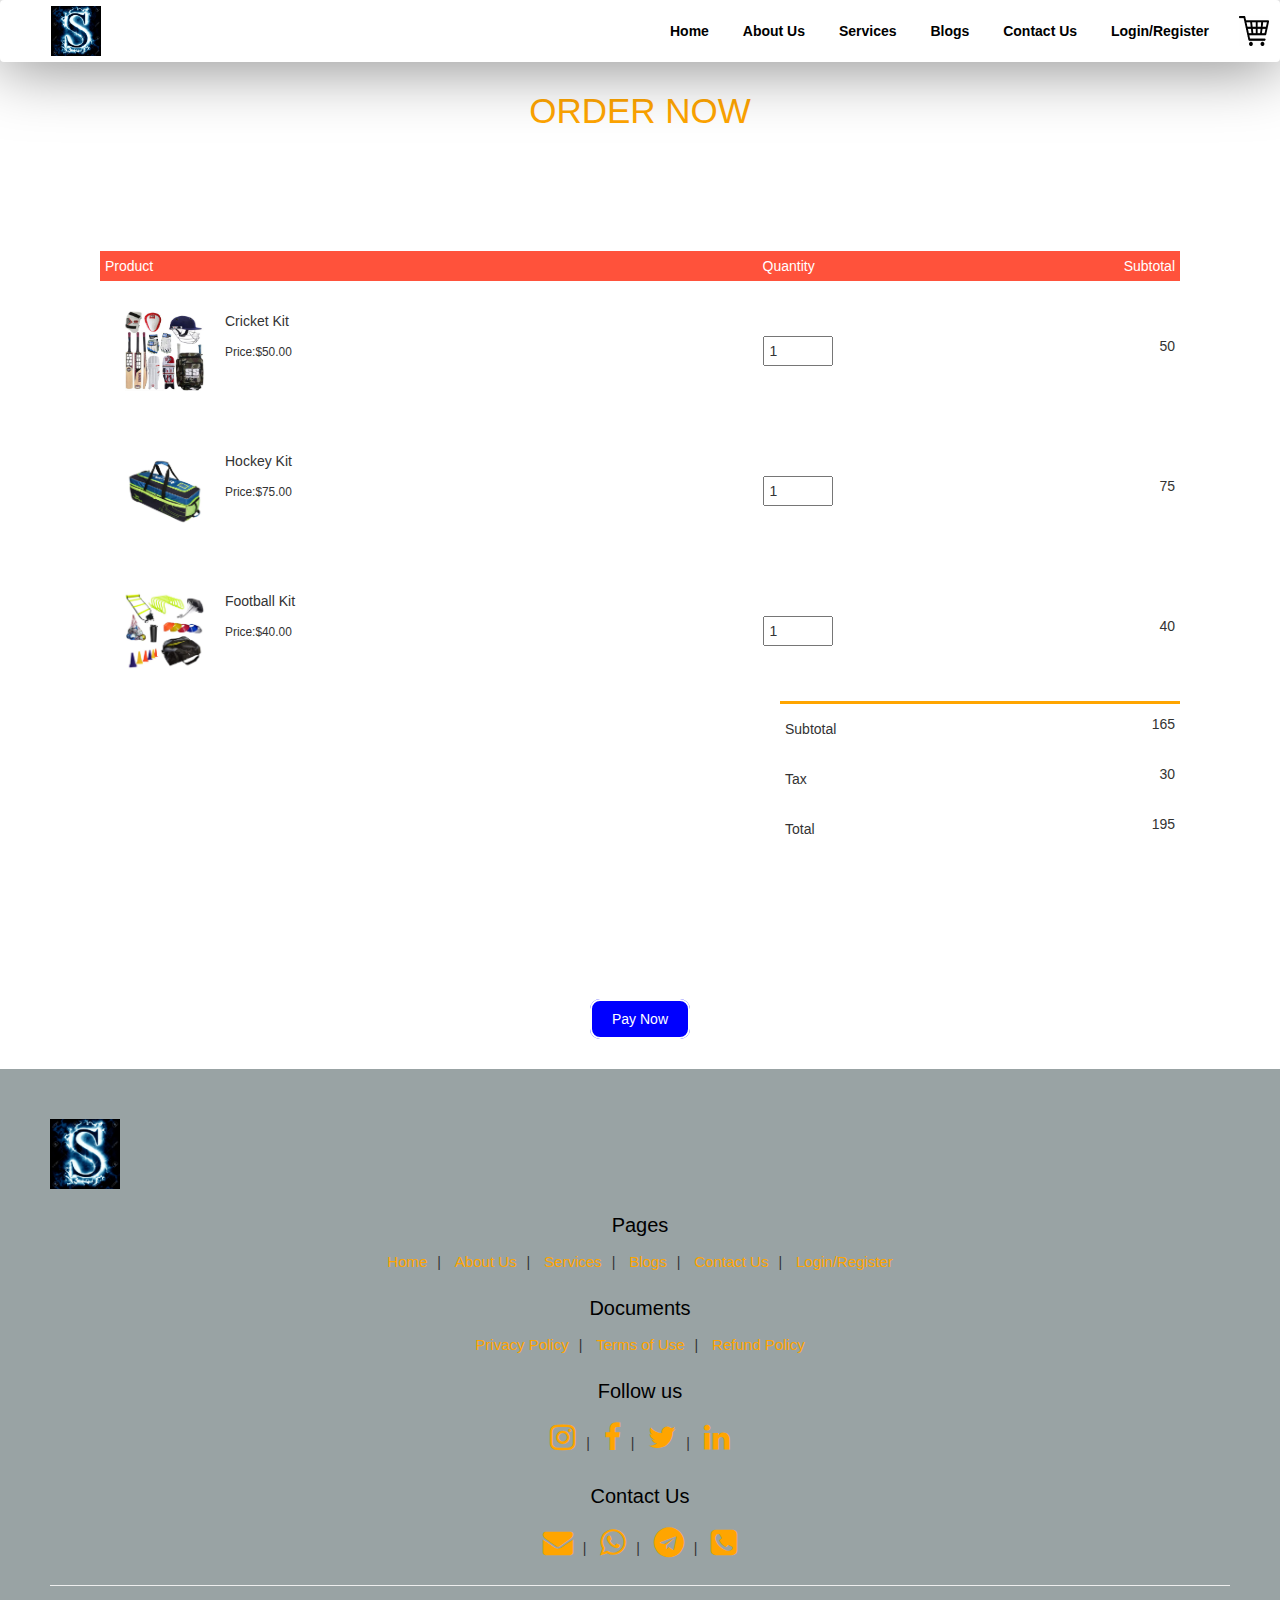
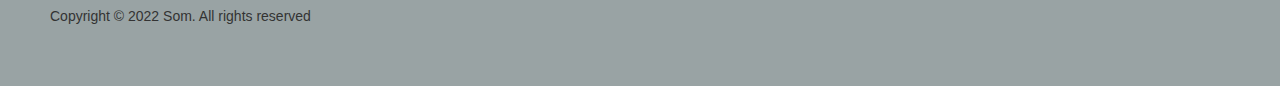
<file: service.html>
<!DOCTYPE html>
<html>

<head>

    <title>Services</title>
    <!-- Latest compiled and minified CSS -->
    <link rel="stylesheet" href="https://cdn.jsdelivr.net/npm/bootstrap@3.4.1/dist/css/bootstrap.min.css"
        integrity="sha384-HSMxcRTRxnN+Bdg0JdbxYKrThecOKuH5zCYotlSAcp1+c8xmyTe9GYg1l9a69psu" crossorigin="anonymous">

    <!-- Optional theme -->
    <link rel="stylesheet" href="https://cdn.jsdelivr.net/npm/bootstrap@3.4.1/dist/css/bootstrap-theme.min.css"
        integrity="sha384-6pzBo3FDv/PJ8r2KRkGHifhEocL+1X2rVCTTkUfGk7/0pbek5mMa1upzvWbrUbOZ" crossorigin="anonymous">

        
   

    <link rel="stylesheet" type="text/css" href="style.css">
    <link rel="stylesheet" type="text/css"
        href="https://stackpath.bootstrapcdn.com/font-awesome/4.7.0/css/font-awesome.min.css">
        <script src="script.js"></script>

</head>

<body>
    <div class="nav_container">
        <div class="navbar">
            <div class="logo">
                <a href="index.html"><img src="AB.png" width="50px"></a>
            </div>
            <nav>
                <ul id="MenuItems">
                    <li> <a href="index.html">Home</a></li>
                    <li>  <a href="about.html">About Us</a></li>
                    <li> <a href="service.html">Services</a></li>
                    <li><a href="blog.html">Blogs</a></li>
                    <li>  <a href="contact.html">Contact Us</a></li>
                    <li>  <a href="login.html">Login/Register</a></li>
                </ul>
            </nav>
            <a href="service.html"><img src="cart.jpg" width="30px" height="30px"></a>
            
            <img src="menu.jpg" class="menu_icon" onclick="menutoggle()">
        </div>
        
    </div>
    <div class="service_heading">
    
        <h2>ORDER NOW</h2>
    </div>
    
     <div class="service_container">
        <table>
            <tr>
                <th>Product</th>
                <th>Quantity</th>
                <th>Subtotal</th>
            </tr>
            <tr>
                <td>
                    <div class="product_info">
                        <img src="cricketkit.jpg" alt="">
                        <div class="adcv">
                            <p>Cricket Kit</p>
                            <small>Price:$50.00</small><br>
                            
                        </div>
                    </div>
                </td>
                <td><input id= "demo-1" type="number"  min=0 value="1" onchange="subtotal1(); total();"></td>
                <td><p id="subtotal-1">50</p></td>
            </tr>




            <tr>
                <td>
                    <div class="product_info">
                        <img src="hockeykit.jpg" alt="">
                        <div class="adcv">
                            <p>Hockey Kit</p>
                            <small>Price:$75.00</small><br>
                          
                        </div>
                    </div>
                </td>
                <td><input type="number" min=0 id="demo-2" value="1" onchange="subtotal2(); total();"></td>
                <td><p id="subtotal-2">75</p></td>
            </tr>


            <tr>
                <td>
                    <div class="product_info">
                        <img src="footballkit.jpg" alt="">
                        <div class="adcv">
                            <p>Football Kit</p>
                            <small>Price:$40.00</small><br>
                           
                        </div>
                    </div>
                </td>
                <td><input type="number" min=0 id="demo-3" value="1" onchange="subtotal3(); total();"></td>
                <td><p id="subtotal-3">40</p></td>
            </tr>
        </table>


        <div class="total_price">
            <table>
                <tr>
                    <td>
                        Subtotal
                    </td>

                    <td><p id="fomo-1">165</p></td>
                </tr>
                <tr>
                    <td>Tax</td>
                    <td><p id="fomo-2">30</p></td>
                </tr>
                <tr>
                    <td>Total</td>
                    <td><p id="fomo-3">195</p></td>
                </tr>
            </table>
        </div>
     </div>
    
     <div class="btn123">
        <a href="">Pay Now</a>

    </div>
    


    <br><br>








    <footer>
        <div class="footer_logo">
            <a href="index.html"><img src="AB.png" width="70"></a>

        </div>
        <div class="pages">
            <h3>Pages</h3>
            <a href="index.html">Home</a>|
            <a href="about.html">About Us</a>|
            <a href="service.html">Services</a>|
            <a href="blog.html">Blogs</a>|
            <a href="contact.html">Contact Us</a>|
            <a href="login.html">Login/Register</a>
        </div>
        <div class="doc">
            <h3>Documents</h3>
            <a href="">Privacy Policy</a>|
            <a href="">Terms of Use</a>|
            <a href="">Refund Policy</a>
        </div>
        <div class="social">
            <h3>Follow us</h3>
            <a href=""><i class="fa fa-instagram" aria-hidden="true"></i></a>|
            <a href=""><i class="fa fa-facebook" aria-hidden="true"></i></a>|
            <a href=""><i class="fa fa-twitter" aria-hidden="true"></i></a>|
            <a href=""><i class="fa fa-linkedin" aria-hidden="true"></i></a>
        </div>
        <div class="contact">
            <h3>Contact Us</h3>
            <a href=""><i class="fa fa-envelope" aria-hidden="true"></i></a>|
            <a href=""><i class="fa fa-whatsapp" aria-hidden="true"></i></a>|
            <a href=""><i class="fa fa-telegram" aria-hidden="true"></i></a>|
            <a href=""><i class="fa fa-phone-square" aria-hidden="true"></i></a>
        </div>
        <hr>
        <p>Copyright &copy; 2022 Som. All rights reserved</p>
    </footer>
    <script>
        var MenuItems = document.getElementById("MenuItems");
           MenuItems.style.maxHeight= "0px";
       function menutoggle() {
           
           if (MenuItems.style.maxHeight == "0px") {
               MenuItems.style.maxHeight = "200px";
           }
           else {
               MenuItems.style.maxHeight = "0px";
           }
       }

       // window.addEventListener('resize', start);

       // function start(){
       //     let width = window.innerWidth;
       //     if(width<=800)
       //     document.getElementsByClassName("product_container")[0].style.flexDirection = "column";
       //     else  document.getElementsByClassName("product_container")[0].style.flexDirection = "row";
       // }
   </script>
    <!-- jQuery (necessary for Bootstrap's JavaScript plugins) -->
    <script src="https://code.jquery.com/jquery-1.12.4.min.js"
        integrity="sha384-nvAa0+6Qg9clwYCGGPpDQLVpLNn0fRaROjHqs13t4Ggj3Ez50XnGQqc/r8MhnRDZ"
        crossorigin="anonymous"></script>
    <!-- Latest compiled and minified JavaScript -->
    <script src="https://cdn.jsdelivr.net/npm/bootstrap@3.4.1/dist/js/bootstrap.min.js"
        integrity="sha384-aJ21OjlMXNL5UyIl/XNwTMqvzeRMZH2w8c5cRVpzpU8Y5bApTppSuUkhZXN0VxHd"
        crossorigin="anonymous"></script>
        
    
</body>

</html>
</file>
<file: style.css>
.navbar{
    
    align-items: center;
    padding: 5px;
    background-color: white;
    z-index: 9;

    padding-left: 50px;
     padding-right: 10px; 
    display: flex;
    box-shadow: 0px 3px 65px 0px rgba(0, 0, 0, 0.5);
}

nav{
    flex: 1;
    text-align: right;
}
nav ul{
    display:inline-block;
    list-style-type:none;
}
nav ul li{
    display:inline-block;
    margin-right: 10px;
}
nav ul li a{
    text-decoration: none;
    margin-right: 20px;

    color: black;
    font-weight: bold;
    font-family: cosmic, sans-serif;
    font-size: 20 px;
    justify-content: center;
    align-items: center;
    align-content: center;
    text-align: center;

}

nav ul li a:hover{
    color: orange;
    text-decoration: underline;
    transition: all 1s ease;
}


 










.menu_icon{
    width: 25px;
    margin-left: 20px;
    display: none;
} 

 
.main {
    background-image: url('Ab.jpg');
    background-position: center;
    background-size: cover;
    background-repeat: no-repeat;
    background-attachment: fixed;
    height: 100vh;


}

.main .main_content {
    padding-top: 15%;
    margin-left: 10%;
    margin-right: 10%;
    text-align: center;
}

.main .main_content h2 {
    color: black;
    font-size: 50px;
    font-family: cosmic, sans-serif;
    font-weight: bolder;
    text-align: center;
    line-height: 25px;
}

.main .main_content h2 span {
    font-size: 15px;
    opacity: 0.7;
    font-weight: lighter;
    line-height: 10px;
    color: red;
}

.main .main_content .btn {
    margin-top: 55px;

    text-align: center;
    justify-content: center;



}

.main .main_content .btn a {
    text-decoration: none;
    margin: 50px;
    padding: 10px 20px;
    background-color: blue;
    color: white;
    font-family: cosmic, sans-serif;
    text-align: center;
    border: 2px solid white;
    border-radius: 10px;
    transition: .5s;



}

.main .main_content .btn a:hover {
    background-color: black;
    color: orange;
    border: none;
    border-bottom: 4px solid orange;
    transition: 0.5s;

}

.product {
    padding: 50px;
}

.product h2 {
    color: black;
    font-size: 35px;
    text-align: center;
    padding: 20px;
}

.product .product_container {
    display: flex;
    margin-left: 5%;
    margin-right: 5%;
}

.product .product_container .item {
    width: 33.33%;
    margin: 10px;
    height: auto;
}

.product .product_container .item:hover {
    box-shadow: 0px 3px 65px 0px rgba(0, 0, 0, .15);
}

.product .product_container .item .item_img {
    width: 100%;
    height: 250px;
    overflow: hidden;

}

.product .product_container .item .item_img img {
    width: 100%;
    height: 250px;
}

.product .product_container .item .item_content {
    text-align: center;

}

.product .product_container .item .item_content h3 {
    padding: 10px;
    font-size: 15px;
    font-family: cosmic, sans-serif;

}

.product .product_container .item .item_content p {
    padding: 10px;
    font-size: 15px;
    font-family: cosmic, sans-serif;

}

.product .product_container .item .item_content a {
    text-decoration: none;
    margin: 50px;
    padding: 10px 20px;
    background-color: blue;
    color: white;
    font-family: cosmic, sans-serif;
    text-align: center;
    border: 2px solid white;
    border-radius: 10px;
    transition: .5s;



}

.product .product_container .item .item_content a:hover {
    background-color: black;
    color: orange;
    border: none;
    border-bottom: 4px solid orange;
    transition: 0.5s;

}

.product .product_btn {
    text-align: center;
    margin-top: 50px;
}

.product .product_btn a {
    text-decoration: none;
    margin: 50px;
    padding: 10px 20px;
    background-color: blue;
    color: white;
    font-family: cosmic, sans-serif;
    text-align: center;
    border: 2px solid white;
    border-radius: 10px;
    transition: .5s;



}

.product .product_btn a:hover {
    background-color: black;
    color: orange;
    border: none;
    border-bottom: 4px solid orange;
    transition: 0.5s;

}

.keypoint {
    padding: 50px;

}

.keypoint h2 {
    color: black;
    font-size: 35px;
    text-align: center;
    padding: 10px;
}

.keypoint .key_container {
    display: flex;
}

.keypoint .key_container .key_content {
    width: 40%;
    padding: 20px;
    float: left;
}

.keypoint .key_container .key_content li {
    margin: 10px;
    padding: 10px;
    border-left: 2px solid orange;
    color: black;
    text-align: left;
    font-family: cosmic, sans-serif;
    box-shadow: 0px 3px 65px 0px rgba(0, 0, 0, .15);

}

.keypoint .key_container .key_img {
    width: 40%;
    float: right;
    margin-left: 100px;

}

.keypoint .key_container .key_img img {
    width: 100%;
}

.testi {
    padding: 50px;
}

.testi h2 {
    color: black;
    font-size: 35px;
    text-align: center;
    padding: 10px;
    text-transform: uppercase;
}

.testi .testi_container {
    margin-left: 10%;
    margin-right: 10%;
    text-align: center;
}

.testi .testi_container .carousel-inner {
    background-color: white;
    box-shadow: none;
}

.testi .testi_container .item {
    width: 100%;
    padding: 20px;
    background-color: white;
    box-shadow: none;
}

.testi .testi_container .item .item_img {
    width: 100%;
    height: 250px;
    text-align: center;
    overflow: hidden;

}

.testi .testi_container .item .item_img img {
    width: 100%;
    height: 250px;
    border-radius: 50%;


}

.testi .testi_container .item .item_content {
    text-align: center;

}

.testi .testi_container .item .item_content h3 {
    padding: 10px;
    font-size: 15px;
    font-family: cosmic, sans-serif;

}

.testi .testi_container .item .item_content p {
    padding: 10px;
    font-size: 15px;
    font-family: cosmic, sans-serif;

}

.team {
    padding: 50px;
}

.team h2 {
    color: black;
    font-size: 35px;
    text-align: center;
    padding: 10px;
    text-transform: uppercase;
}

.team .team_container {

    display: flex;


}

.team .team_container .team_content {

    padding: 20px;
    width: 40%;
    margin-left: 50px;


}

.team .team_container .team_content p {

    padding: 10px;
    font-size: 15px;
    font-family: cosmic, sans-serif;

}

.team .team_container .team_video {
    width: 50%;
    padding: 20px;
}

.team .team_container .team_video video {
    width: 100%;
    border: 10px solid orange;
    outline: none;
}










.sachin {
    padding: 50px;
}

.sachin h2 {
    color: black;
    font-size: 35px;
    text-align: center;
    padding: 10px;
    text-transform: uppercase;
}

.sachin .sachin_container {

    display: flex;


}

.sachin .sachin_container .sachin_content {

    padding: 20px;
    width: 40%;
    margin-left: 50px;


}

.sachin .sachin_container .sachin_content p {

    padding: 10px;
    font-size: 15px;
    font-family: cosmic, sans-serif;

}

.sachin .sachin_container .sachin_img {
    width: 50%;
    padding: 20px;
}

.sachin .sachin_container .sachin_img img {
    width: 100%;
    border: 10px solid orange;
    outline: none;
}

.sachin_video {
    width: 100%;
    padding: 20px;
}

.sachin_video video {
    width: 100%;
    border: 10px solid orange;
    outline: none;
}

.feed {
    padding: 50px;
    background-image: url(image3.jpg);
    background-size: cover;
}

.feed h2 {
    color: black;
    font-size: 35px;
    text-align: center;
    padding: 10px;
    text-transform: uppercase;
}

.feed .feed_form {
    text-align: center;

}

.feed .feed_form form {
    padding: 20px;
}

.feed .feed_form form input {
    width: 30%;
    margin: 10px;
    padding: 8px;
    outline: none;
    border: none;
}

.feed .feed_form form textarea {
    width: 30%;
    margin: 10px;
    padding: 8px;
    outline: none;
    border: none;
}

.feed .feed_form form button {
    width: 30%;
    margin: 10px;
    padding: 8px;
    outline: none;
    border: none;
    background-color: orange;
    color: white;
    border-radius: 5px;

}

.feed .feed_form form button:hover {
    background-color: black;
    color: white;
    border: none;
    border-bottom: 4px solid orange;
    transition: 0.5s;

}





.login {
    padding: 50px;
    background-image: url(image3.jpg);
    background-size: cover;
}

.login h2 {
    color: black;
    font-size: 35px;
    text-align: center;
    padding: 10px;
    text-transform: uppercase;
}

.login .login_form {
    text-align: center;

}

.login .login_form form {
    padding: 20px;
}

.login .login_form form input {
    width: 30%;
    margin: 10px;
    padding: 8px;
    outline: none;
    border: none;
}

.login .login_form form button {
    width: 30%;
    margin: 10px;
    padding: 8px;
    outline: none;
    border: none;
    background-color: orange;
    color: white;
    border-radius: 5px;

}

.login .login_form form button:hover {
    background-color: black;
    color: white;
    border: none;
    border-bottom: 4px solid orange;
    transition: 0.5s;

}

.login .login_form form p {
    color: white;
}


.login .login_form form a {
    color: black;
}

.about {
    padding: 50px;
}

.about h2 {
    color: black;
    font-size: 35px;
    text-align: center;
    padding: 10px;
    text-transform: uppercase;
}

.aim h2 {
    color: black;
    font-size: 35px;
    text-align: center;
    padding: 10px;
    text-transform: uppercase;
}

.aim p {
    padding: 50px;
    font-size: 20px;

}

.about .about_container {

    display: flex;


}

.about .about_container .about_content {

    padding: 20px;
    width: 40%;
    margin-left: 50px;


}

.about .about_container .about_content p {

    padding: 10px;
    font-size: 20px;
    font-family: cosmic, sans-serif;

}

.about .about_container .about_image {
    width: 50%;
    padding: 20px;
}

.about .about_container .about_image img {
    width: 100%;
    border: 10px solid orange;
    outline: none;
}

.contact_container {
    padding: 100px;
}

.contact_container h2 {
    color: black;
    font-size: 35px;
    text-align: center;
    padding: 10px;
    text-transform: uppercase;
}

.contact_container .g_map {
    border: 10px solid blue;
}

.contact_container .contact_content {
    padding: 20px;
}

.contact_container .contact_content p {
    padding: 10px;
    font-size: 20px;
    font-family: cosmic, sans-serif;
}

.service_container {

    padding: 100px;
}

.service_container table {
    width: 100%;
    border-collapse: collapse;
}

.product_info {
    display: flex;
    flex-wrap: wrap;
    margin: 20px;
}

.adcv {
    padding-left: 20px;
}

th {
    text-align: left;
    padding: 5px;
    color: #fff;
    background: #ff523b;
    font-weight: normal;

}

td {
    padding: 10px 5px;
}

td input {
    width: 70px;
    height: 30px;
    padding: 5px;
}

td a {
    color: red;
    font-size: 12px;
}

td img {
    width: 80px;
    height: 80px;
}

.total_price {
    display: flex;
    justify-content: flex-end;

}

.total_price table {
    border-top: 3px solid orange;
    width: 100%;
    max-width: 400px;
}

td:last-child {
    text-align: right;
}

th:last-child {
    text-align: right;
}

.btn123 {
    margin-top: 55px;

    text-align: center;
    justify-content: center;



}

.btn123 a {
    text-decoration: none;
    margin: 50px;
    padding: 10px 20px;
    background-color: blue;
    color: white;
    font-family: cosmic, sans-serif;
    text-align: center;
    border: 2px solid white;
    border-radius: 10px;
    transition: .5s;



}

.btn123 a:hover {
    background-color: black;
    color: orange;
    border: none;
    border-bottom: 4px solid orange;
    transition: 0.5s;

}

.service_heading h2 {
    color: orange;
    font-size: 35px;
    text-align: center;
    padding: 10px;
    text-transform: uppercase;
}










footer {
    background-color: #99A3A4;
    padding: 50px;
}

footer .pages {
    text-align: center;
}

footer .pages h3 {
    color: black;
    font-size: 20px;
    font-family: cosmic, sans-serif;
    padding: 5px;
}

footer .pages a {
    text-decoration: none;
    margin: 10px;
    color: orange;
    font-size: 15px;
    font-family: cosmic, sans-serif;

}

footer .pages a:hover {
    color: white;
}

footer .doc {
    text-align: center;
}

footer .doc h3 {
    color: black;
    font-size: 20px;
    font-family: cosmic, sans-serif;
    padding: 5px;
}

footer .doc a {
    text-decoration: none;
    margin: 10px;
    color: orange;
    font-size: 15px;
    font-family: cosmic, sans-serif;

}

footer .doc a:hover {
    color: white;
}


footer .social {
    text-align: center;
}

footer .social h3 {
    color: black;
    font-size: 20px;
    font-family: cosmic, sans-serif;
    padding: 5px;
}

footer .social a {
    text-decoration: none;
    margin: 10px;
    color: orange;
    font-size: 30px;
    font-family: cosmic, sans-serif;

}

footer .social a:hover {
    color: white;
}




footer .contact {
    text-align: center;
}

footer .contact h3 {
    color: black;
    font-size: 20px;
    font-family: cosmic, sans-serif;
    padding: 5px;
}

footer .contact a {
    text-decoration: none;
    margin: 10px;
    color: orange;
    font-size: 30px;
    font-family: cosmic, sans-serif;

}

footer .contact a:hover {
    color: white;
}
@media  only screen and (max-width:800px) {
    nav ul{
        
        position: absolute;
        top: 70px;
        left: 0;
        background:#333;
        width: 100%;
        overflow: hidden;
        transition: max-height 0.5;
    }
    nav ul li{
        display: block;
        margin-right: 50px;
        margin-top: 10px;
        margin-bottom: 10px;
    }
    nav ul li a{
        color: #fff;
    }
    .menu_icon{
        display: block;
        cursor: pointer;
    }
    .product_container{
        flex-direction: column;
    }

    .product .product_container .item{
        width: 100%;
        margin: 10px;
        height: auto;
    }
    .key_container{
        flex-direction: column;
    }
    .keypoint .key_container .key_content {
        width: 100%;
        padding: 20px;
        
    }
    .about_container{
        flex-direction: column;
    }
    .about .about_container .about_content {

        padding: 20px;
        width: 100%;
        margin-left: 50px;
    
    
    }
    
  
    
    .about .about_container .about_image {
        width: 100%;
        padding: 20px;
    }
    .team_container{
        flex-direction: column;
    }
    .team .team_container .team_content {

        padding: 20px;
        width: 100%;
       
    
    
    }
    .team .team_container .team_video {
        width: 100%;
        padding: 20px;
    }
    .sachin_container{
        flex-direction: column;
    }
    .sachin .sachin_container .sachin_content {

        padding: 20px;
        width: 100%;
        margin-left: 50px;
    
    
    }
    
   
    
    .sachin .sachin_container .sachin_img {
        width: 100%;
        padding: 20px;
    }
}
</file>
